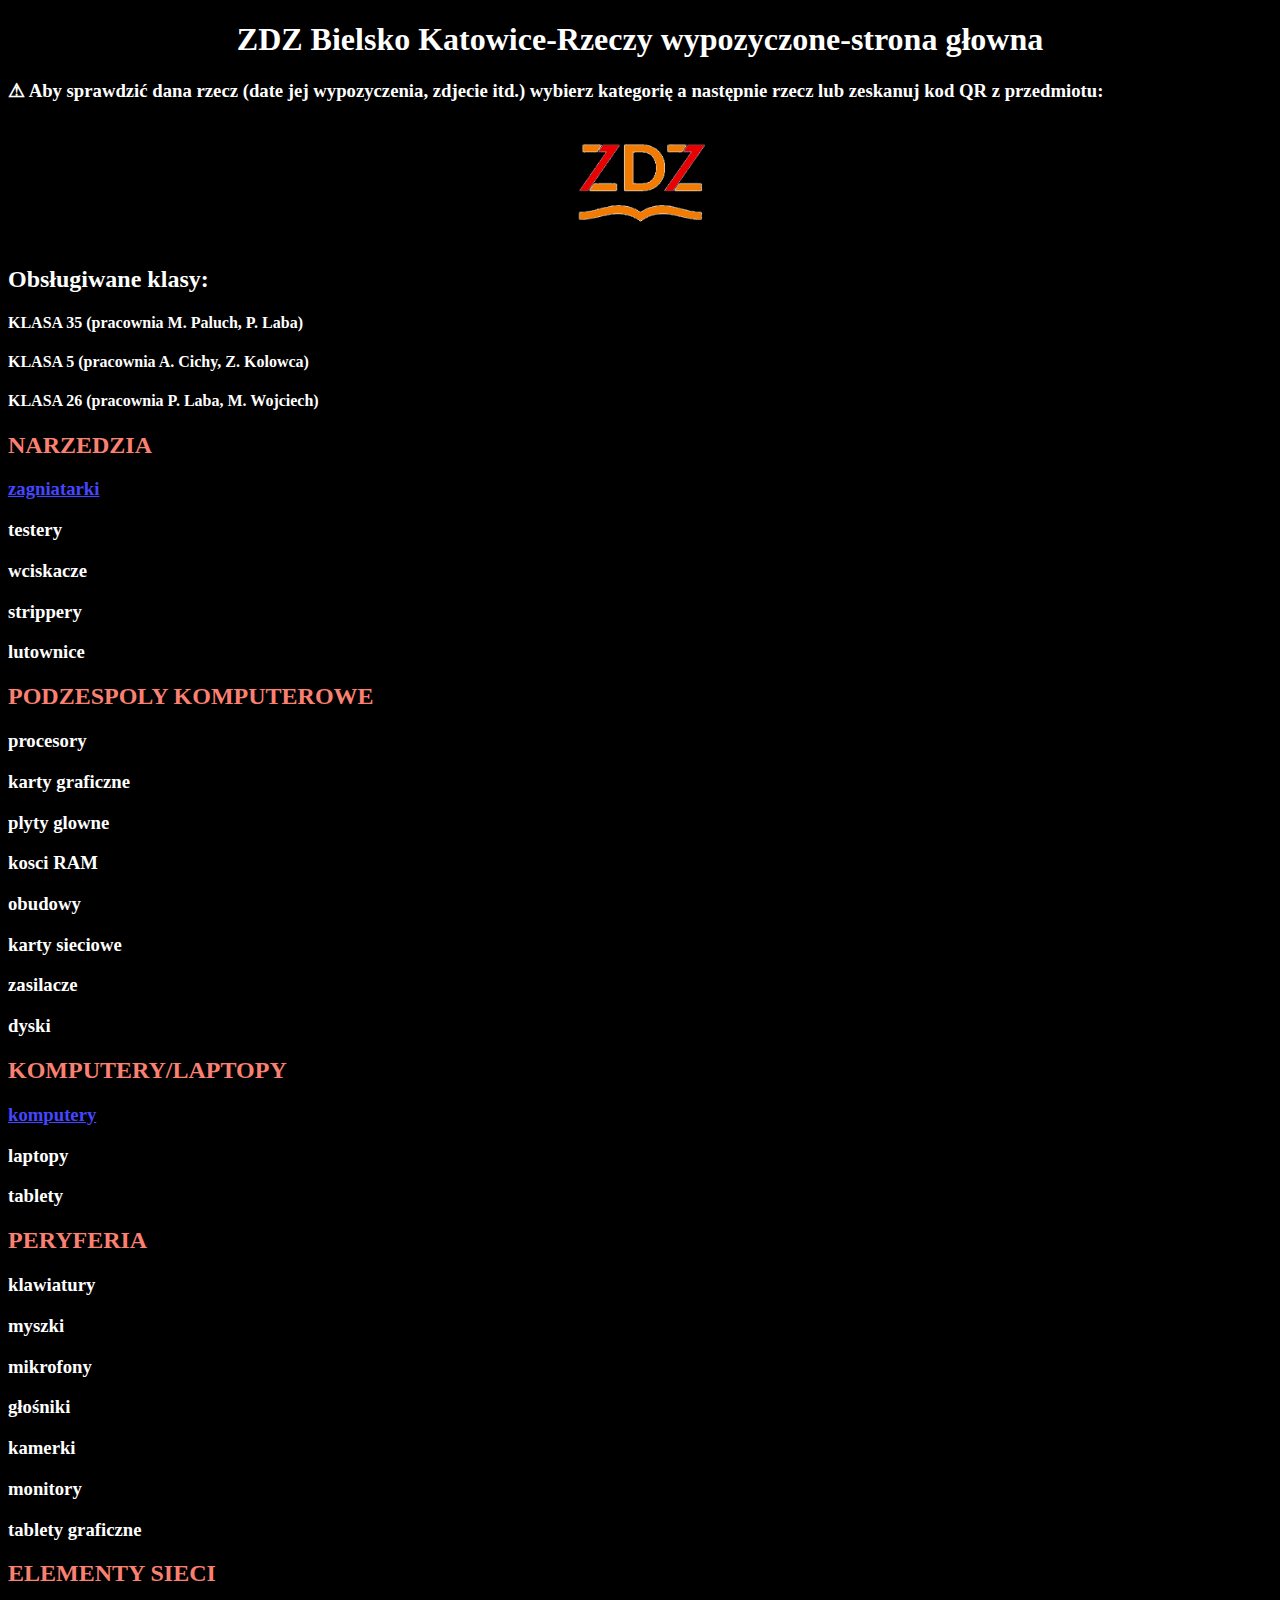
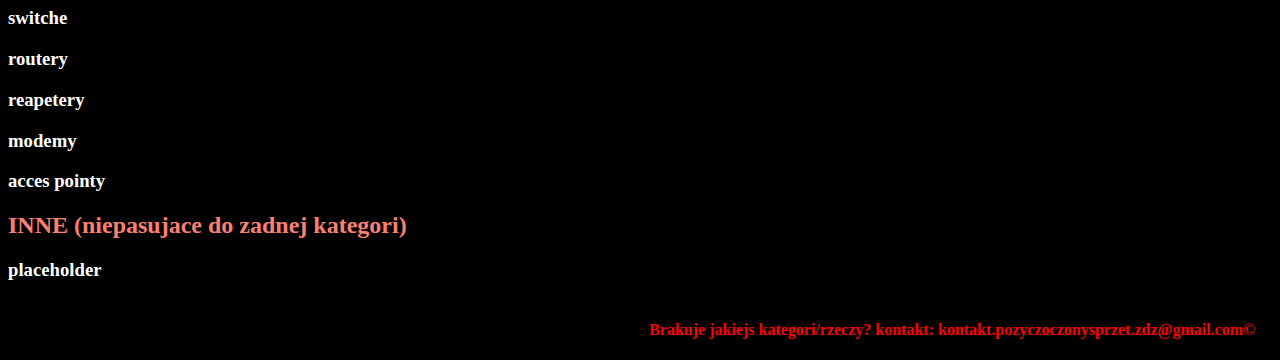
<file: index.html>
<!DOCTYPE html>
<!--Domyslny URL: https://www.bielsko.zdz.katowice.pl/pozyczone-rzeczy/-->
<html lang="en">
<head>
    <meta charset="UTF-8">
    <meta http-equiv="X-UA-Compatible" content="IE=edge">
    <meta name="viewport" content="width=device-width, initial-scale=1.0">
    <title>Pozyczone rzeczy-ZDZ</title>
    <link rel="stylesheet" href="styl - glowna strona.css" type="text/css" />
    <link rel="icon" href="ikona.png">
    
</head>
<header>
	<div class="container">
        <center><h1>ZDZ Bielsko Katowice-Rzeczy wypozyczone-strona głowna</h1></center>
    <h3>⚠ Aby sprawdzić dana rzecz (date jej wypozyczenia, zdjecie itd.) wybierz kategorię a następnie rzecz lub zeskanuj kod QR z przedmiotu:</h3>
    <br/>
		<center>
        <img src="icon.png" alt="ZDZ" width="132vh" height="85vh">
		</center>
    <br/>
	<h2>Obsługiwane klasy:</h2>
    <h4>KLASA 35 (pracownia M. Paluch, P. Laba)</h4>
	<h4>KLASA 5 (pracownia A. Cichy, Z. Kolowca)</h4>
	<h4>KLASA 26 (pracownia P. Laba, M. Wojciech)</h4>
		
    <div class="kategoria">
    <h2>NARZEDZIA</h2>
    </div>
    <a href="PODSTRONA-zagniatarki.html"><h3>zagniatarki</h3></a>
    <h3>testery</h3>
    <h3>wciskacze</h3>
    <h3>strippery</h3>
    <h3>lutownice</h3>
		
    <div class="kategoria">
        <h2>PODZESPOLY KOMPUTEROWE</h2>
    </div>
    <h3>procesory</h3>
    <h3>karty graficzne</h3>
    <h3>plyty glowne</h3>
    <h3>kosci RAM</h3>
    <h3>obudowy</h3>
    <h3>karty sieciowe</h3>
    <h3>zasilacze</h3>
    <h3>dyski</h3>
		
    <div class="kategoria">
        <h2>KOMPUTERY/LAPTOPY</h2>
    </div>
    <a href="PODSTRONA-komputery.html"><h3>komputery</h3></a>
    <h3>laptopy</h3>
    <h3>tablety</h3>
		
    <div class="kategoria">
        <h2>PERYFERIA</h2>
    </div>
    <h3>klawiatury</h3>
    <h3>myszki</h3>
    <h3>mikrofony</h3>
    <h3>głośniki</h3>
    <h3>kamerki</h3>
    <h3>monitory</h3>
    <h3>tablety graficzne</h3>
    <div class="kategoria">
		
        <h2>ELEMENTY SIECI</h2>
    </div>
    <h3>switche</h3>
    <h3>routery</h3>
    <h3>reapetery</h3>
    <h3>modemy</h3>
    <h3>acces pointy</h3>
    <div class="kategoria">
		
        <h2>INNE (niepasujace do zadnej kategori)</h2>
    </div>
    <h3>placeholder</h3>
		
    <div class="kontakt">
        <div style= "float: right"><h4>Brakuje jakiejs kategori/rzeczy? kontakt: kontakt.pozyczoczonysprzet.zdz@gmail.com©</h4></div>
    </div>
	</div>
    
</header>
    <body>
<style type="text/css">
		a:link {color: rgb(70, 70, 255);}
		a:visited {color: rgb(0, 0, 255);}
	</style>        
    </body>
</html>



<!--Strony działają prawidlowo tylko na 1920x1080 (DO NAPRAWY)-->

<!--WAZNE!!!! ID jest podzielone kropkami tylko dla wiekszej czytelnosci, w bazie danych nalezy wpisac bez kropek-->

<!--123456789 gdzie kategoria=123/rzecz=456/idrzeczy789-->

<!--NARZEDZIA(od 001.001.001 do 001.999.999)-->
<!--Zaciskarki maja id od 001.001.001 do 001.001.999-->
<!--Testry maja id od 001.002.001 do 001.002.999-->
<!--Wciskacze maja id od 001.003.001 do 001.003.999-->
<!--Strippery maja id od 001.004.001 do 001.004.999-->
<!--Lutownice maja id od 001.005.001 do 001.0005.999-->

<!--PODZESPOLY KOMPUTEROWE(od 002.001.0001 do 002.999.999)-->
<!--Procesory maja id od 002.001.001 do 002.001.999-->
<!--Karty graficzne maja id od 002.002.001 do 002.002.999-->
<!--Plyty glowne maja id od 002.003.001 do 002.003.999-->
<!--Kosci ram maja id od 002.004.001 do 002.004.999-->
<!--Obudowy maja id od 002.005.001 do 002.005.999-->
<!--karty sieciowe maja id od 002.006.001 do 002.006.999-->
<!--Zasilacze maja id od 002.007.001 do 002.007.999-->
<!--Dyski maja id od 002.008.001 do 002.008.999-->

<!--KOMPUTERY/LAPTOPY/TABLETY(od 003.001.001 do 003.999.999)-->
<!--Komputery maja id od 003.001.001 do 003.001.999-->
<!--Laptopy maja id od 003.002.001 do 003.002.999-->
<!--Tablety maja id od 003.003.001 do 003.003.999-->

<!--PERYFERIA(od 004.001.001 do 004.999.999)-->
<!--Klawiatury maja id od 004.001.001 do 004.001.999-->
<!--Myszki maja id od 004.002.001 do 004.002.999-->
<!--Mikrofony maja id od 004.003.001 do 004.003.999-->
<!--Glosniki maja id od 004.004.001 do 004.004.999-->
<!--Kamerki maja id od 004.005.001 do 004.005.999-->
<!--Monitory maja id od 004.006.001 do 004.006.999-->
<!--Tablety graficzne maja id od 004.007.001 do 004.007.999-->

<!--ELEMENTY SIECI(od 005.001.001 do 005.999.999)-->
<!--Switche maja id od 005.001.001 do 005.001.999-->
<!--Routery maja id od 005.002.001 do 005.002.999-->
<!--Reapetery maja id od 005.003.001 do 005.003.999-->
<!--Modemy maja id od 005.004.001 do 005.004.999-->
<!--Acces pointy maja id od 005.005.001 do 005.005.999-->

<!--INNE(od 999.001.001 do 999.999.999)-->

<!--Oprogramowanie stworzone przez Mateusz Bathelt Kl2aTiP-->
<!--Wersja 1.01.06.-->
</file>
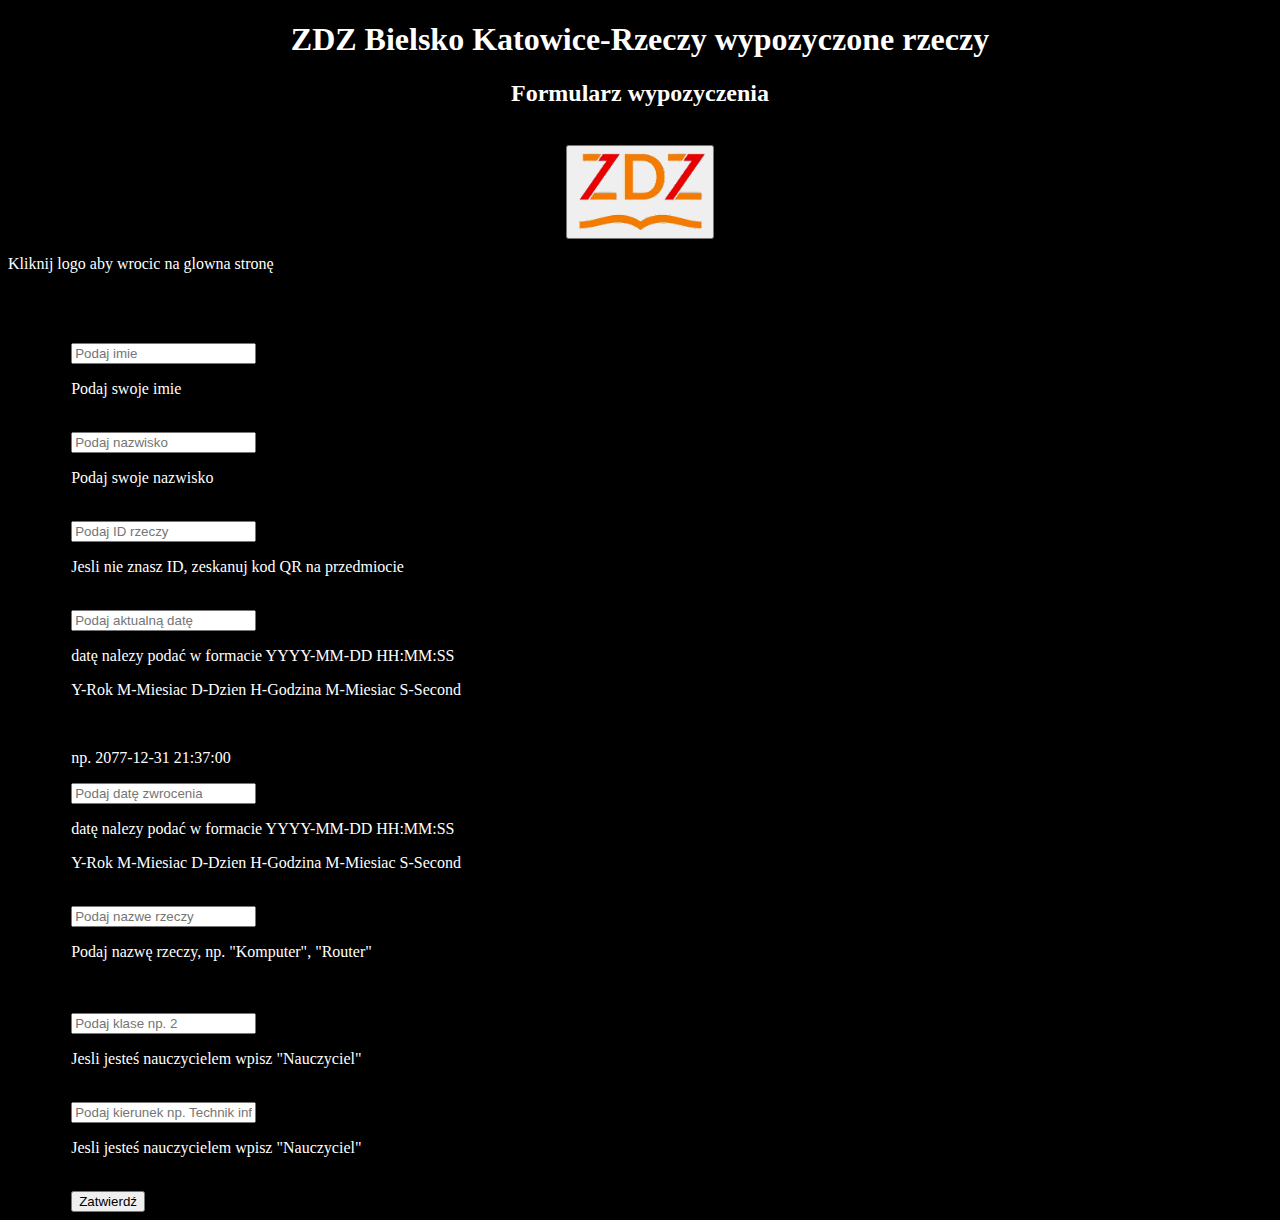
<file: Formularz-wypozyczenia.html>
<!--Domyslny URL: https://www.bielsko.zdz.katowice.pl/pozyczone-rzeczy/komputery-i-laptopy/komputery/-->
<!DOCTYPE html>
<html lang="en">
<head>
    <meta charset="UTF-8">
    <meta http-equiv="X-UA-Compatible" content="IE=edge">
    <meta name="viewport" content="width=device-width, initial-scale=1.0">
    <title>Komputery</title>
    <link rel="stylesheet" href="styl podstrona —rzecz.css" type="text/css" />
    <link rel="icon" href="ikona.png">
</head>
<header>
    <center>
		<h1>ZDZ Bielsko Katowice-Rzeczy wypozyczone rzeczy</h1>
		<h2>Formularz wypozyczenia</h2>
		<br>
        <button href="index.html"><img src="icon.png" alt="ZDZ" width="132vh" height="85vh"></button>
	</center>
	<p>Kliknij logo aby wrocic na glowna stronę</p>
	<br><br><br>
	<div class="Form">
	<form action="rekord.php" method="POST">
		<input type="text" name="imie" placeholder="Podaj imie" required />
		<p>Podaj swoje imie</p><br>
		<input type="text" name="nazwisko" placeholder="Podaj nazwisko" required />
		<p>Podaj swoje nazwisko</p><br>
		<input type="text" name="id" placeholder="Podaj ID rzeczy"/>
		<p>Jesli nie znasz ID, zeskanuj kod QR na przedmiocie</p><br>
		<input type="text" name="data_wypozyczenia" placeholder="Podaj aktualną datę" required />
		<p>datę nalezy podać w formacie YYYY-MM-DD HH:MM:SS</p>
		<p>Y-Rok M-Miesiac D-Dzien H-Godzina M-Miesiac S-Second</p><br>
		<p>np. 2077-12-31 21:37:00</p>
		<input type="text" name="data_oddania" placeholder="Podaj datę zwrocenia" required />
		<p>datę nalezy podać w formacie YYYY-MM-DD HH:MM:SS</p>
		<p>Y-Rok M-Miesiac D-Dzien H-Godzina M-Miesiac S-Second</p><br>
		<input type="text" name="nazwa_rzeczy" placeholder="Podaj nazwe rzeczy" required />
		<p>Podaj nazwę rzeczy, np. "Komputer", "Router"</p><br>
		<br>
		<input type="text" name="klasa" placeholder="Podaj klase np. 2" />
		<p>Jesli jesteś nauczycielem wpisz "Nauczyciel"</p><br>
		<input type="text" name="kierunek" placeholder="Podaj kierunek np. Technik informatyk" />
		<p>Jesli jesteś nauczycielem wpisz "Nauczyciel"</p><br>
		<button type="submit">Zatwierdź</button>
	</form>
	</div>
</header>
<body>
</body>
</html>



<!--
$FirstName = $_POST['imie']
$SecondName = $_POST['nazwisko']
$ID = $_POST['ID']
$Date = $_POST['Data_wypozyczenia']
$SecondDate = $_POST['Data_oddania']
$ItemName = $_POST['Nazwa rzeczy']
$ClassNumber = $_POST['klasa']
$FieldOfStudy = $_POST['kieurnek']
-->
</file>
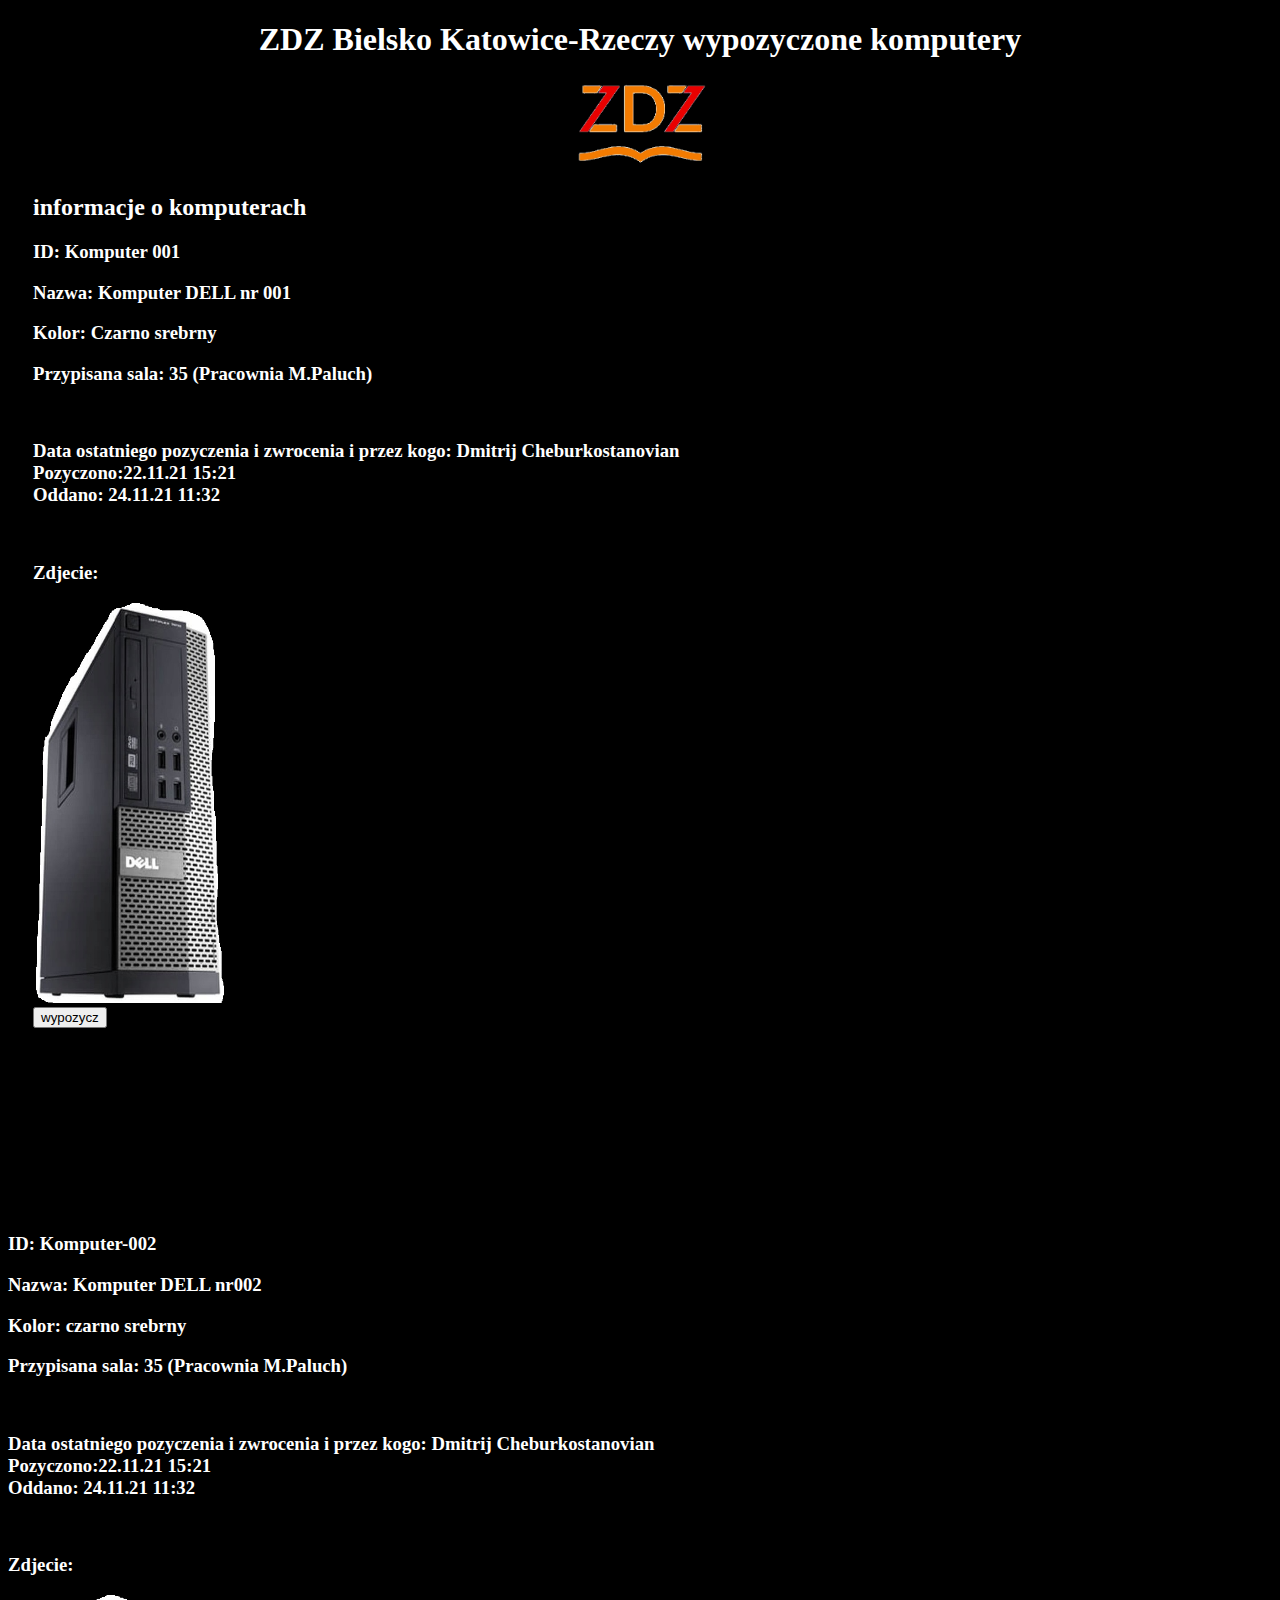
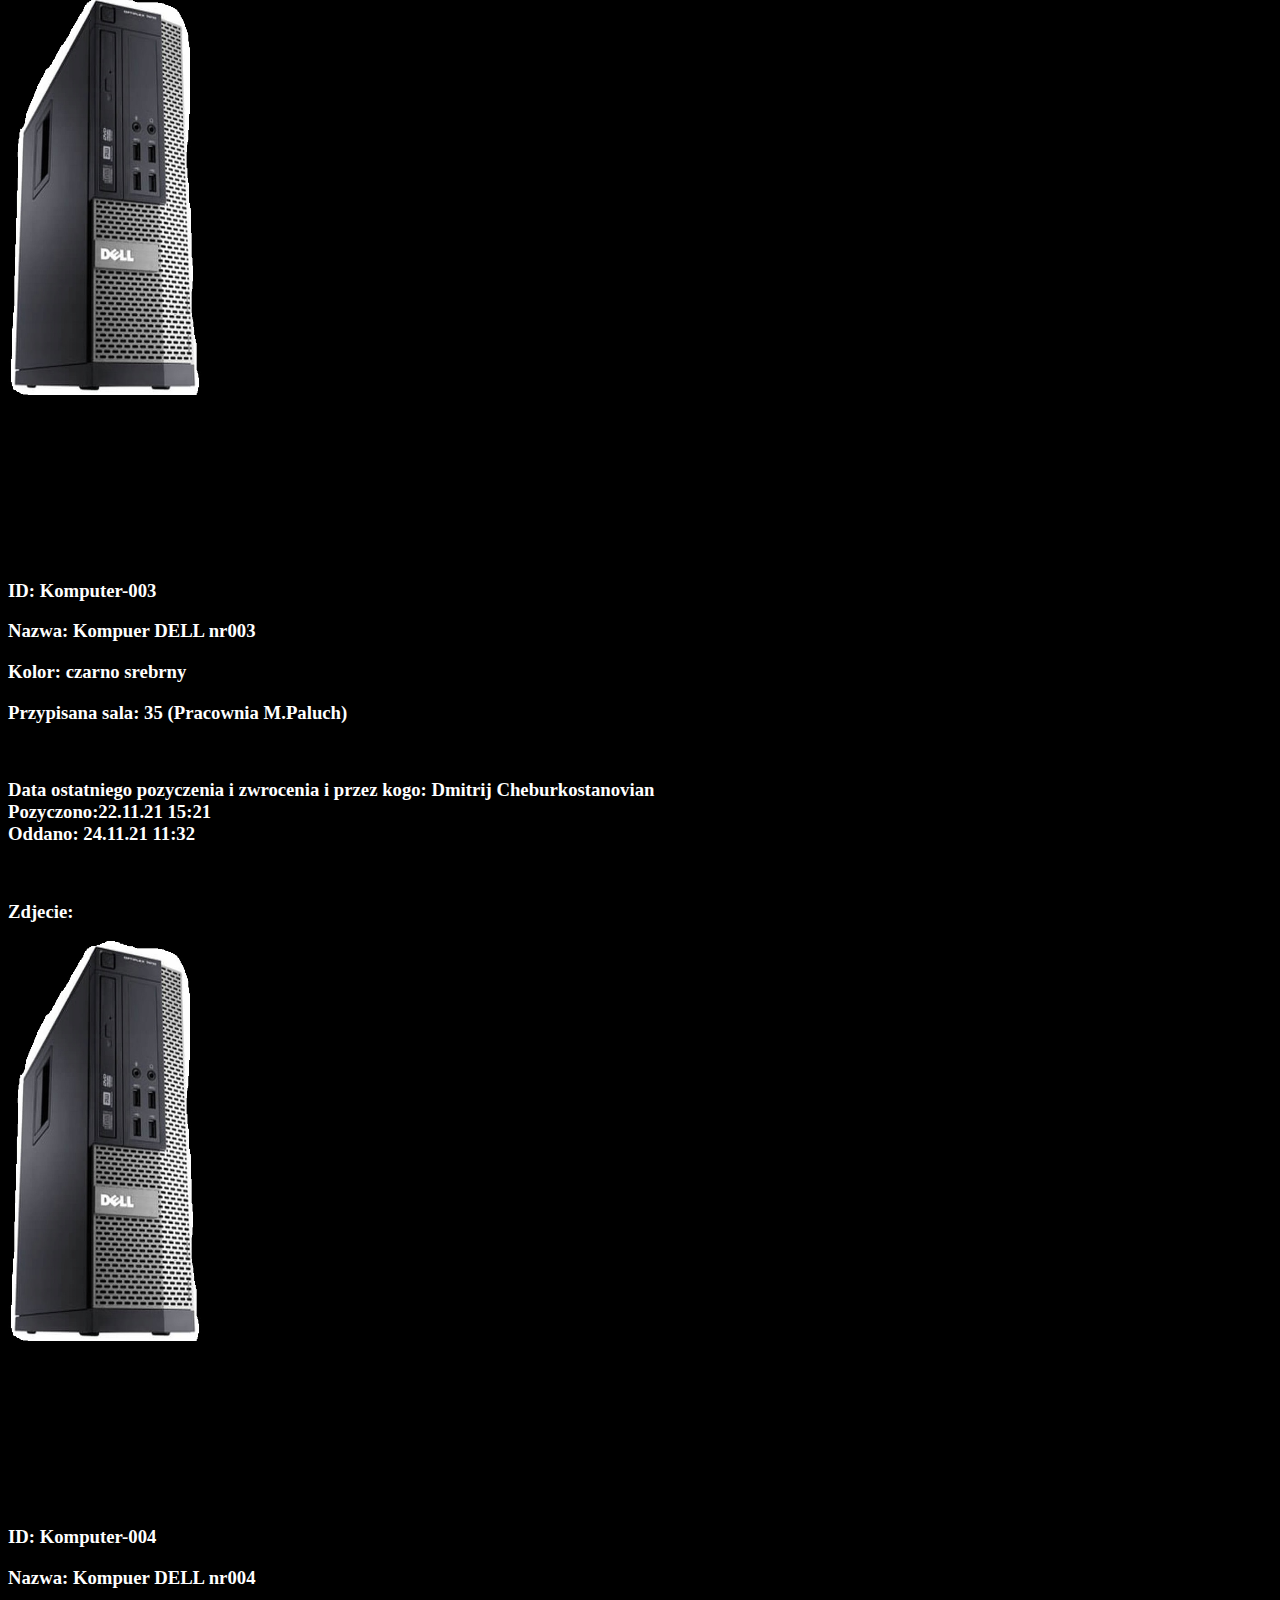
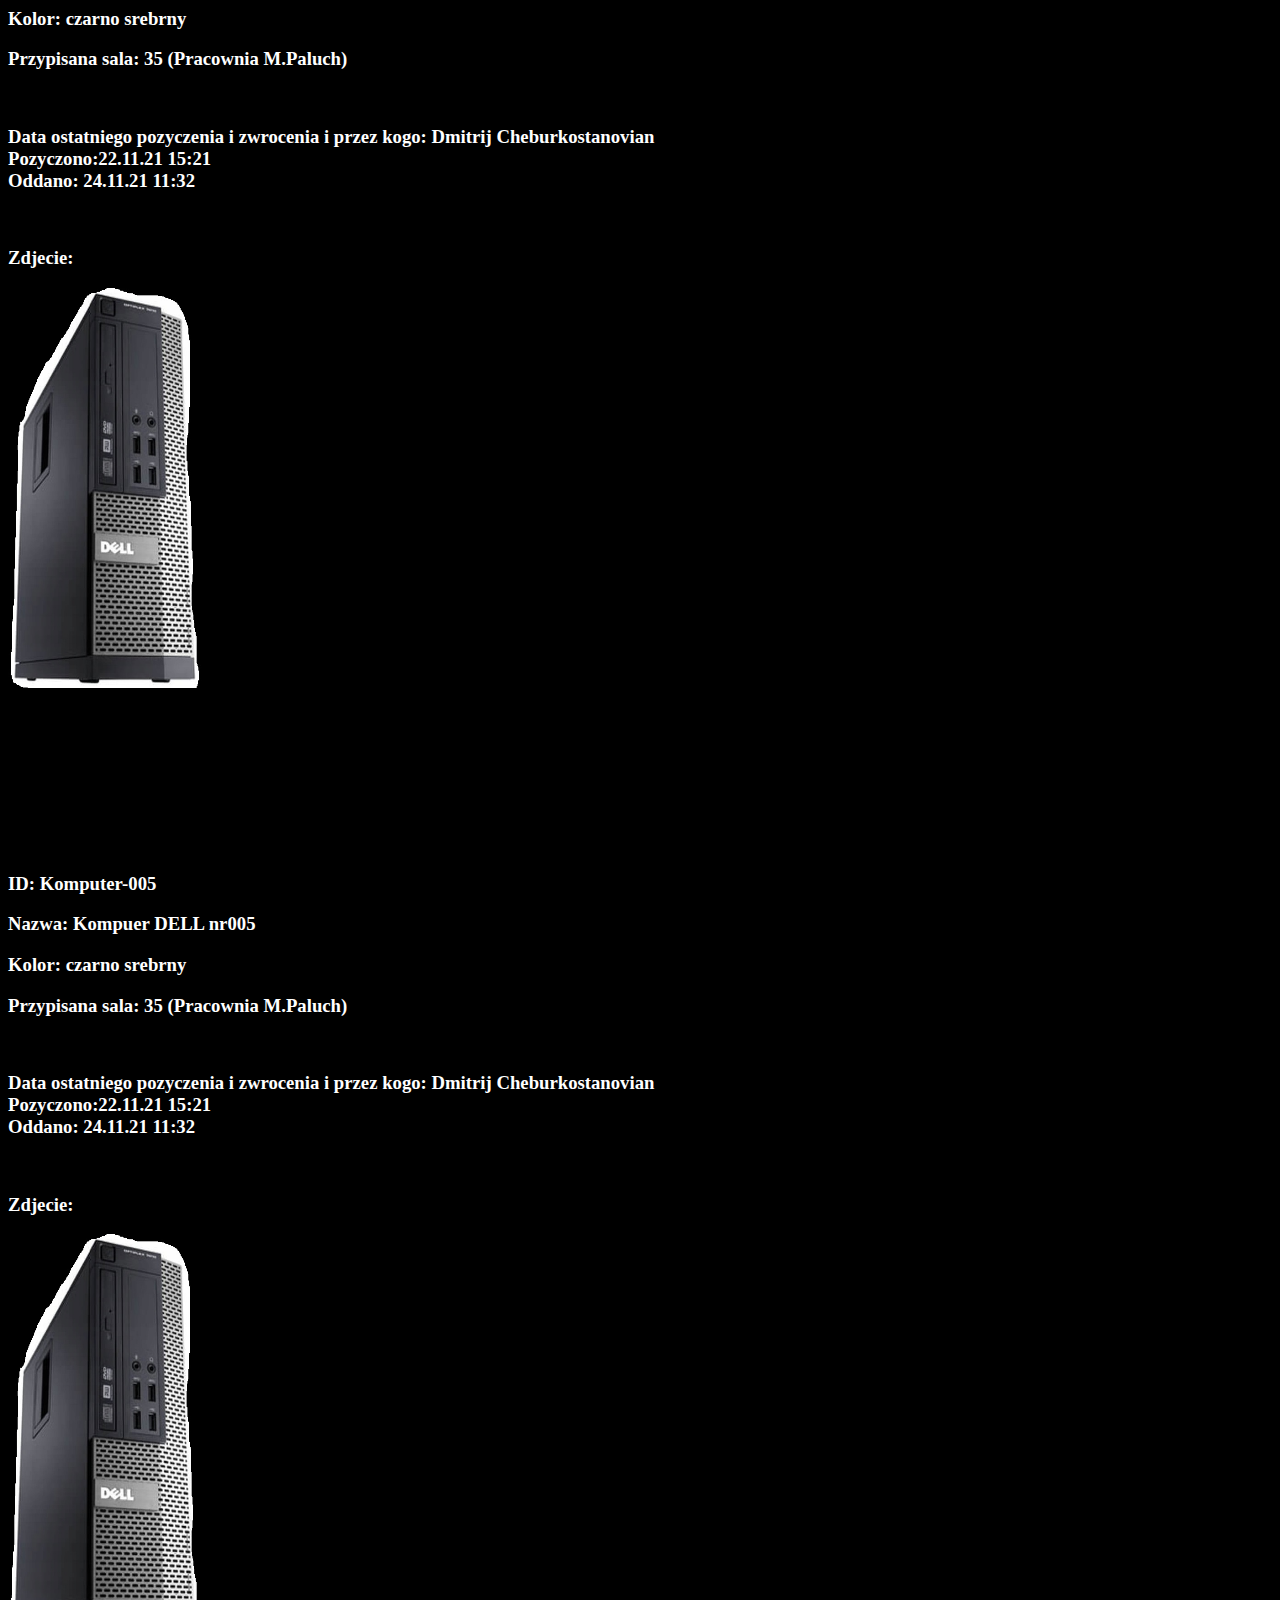
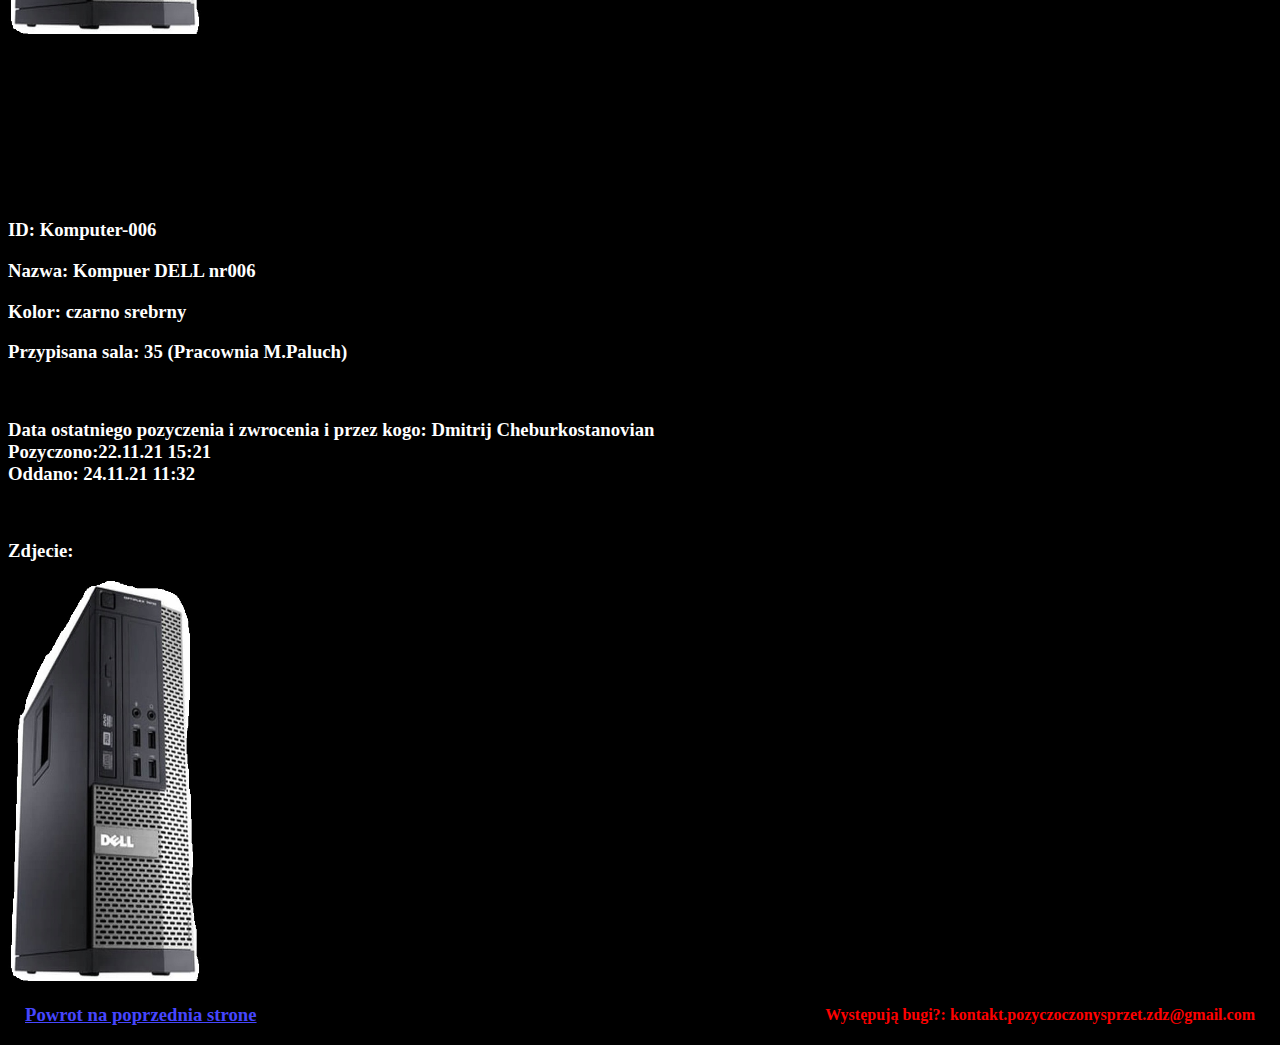
<file: PODSTRONA-komputery.html>
<!--Domyslny URL: https://www.bielsko.zdz.katowice.pl/pozyczone-rzeczy/komputery-i-laptopy/komputery/-->
<!DOCTYPE html>
<html lang="en">
<head>
    <meta charset="UTF-8">
    <meta http-equiv="X-UA-Compatible" content="IE=edge">
    <meta name="viewport" content="width=device-width, initial-scale=1.0">
    <title>Komputery</title>
    <link rel="stylesheet" href="styl podstrona —rzecz.css" type="text/css" />
    <link rel="icon" href="ikona.png">
</head>
<header>
    <center><h1>ZDZ Bielsko Katowice-Rzeczy wypozyczone komputery</h1></center>
</header>
<body>

    </div>

    <center>
        <img src="icon.png" alt="ZDZ" width="132vh" height="85vh">
	</center>
    <div class="info">
        <div style=><h2>informacje o komputerach</h2></div>
        <!--Komputer 001-->
        <div style=><h3>ID: Komputer 001</h3></div>
        <div style=><h3>Nazwa: Komputer DELL nr 001</h3></div>
        <div style=><h3>Kolor: Czarno srebrny</h3></div>
        <div style=><h3>Przypisana sala: 35 (Pracownia M.Paluch)</h3></div>
        <br/>
        <div style=><h3>Data ostatniego pozyczenia i zwrocenia i przez kogo: Dmitrij Cheburkostanovian <br/> Pozyczono:22.11.21 15:21 <br/> Oddano: 24.11.21 11:32</h3></div>
        <br/>
        <div style=><h3>Zdjecie:</h3><img src="obudowa.png" alt="obudowa" width="200vh" height="400vh"></div>
		<button class="Wypozyczenie" href="Formularz-wypozyczenia.html">wypozycz</button>
    </div>
    <br>
    <br>
    <br>
    <br>
    <br>
    <br>
    <br>
    <br>
    <br>
        <!--Komputer 002-->
        <div style=><h3>ID: Komputer-002</h3></div>
        <div style=><h3>Nazwa: Komputer DELL nr002</h3></div>
        <div style=><h3>Kolor: czarno srebrny</h3></div>
        <div style=><h3>Przypisana sala: 35 (Pracownia M.Paluch)</h3></div>
        <br/>
        <div style=><h3>Data ostatniego pozyczenia i zwrocenia i przez kogo: Dmitrij Cheburkostanovian <br/> Pozyczono:22.11.21 15:21 <br/> Oddano: 24.11.21 11:32</h3></div>
        <br/>
        <div style=><h3>Zdjecie:</h3><img src="obudowa.png" alt="obudowa" width="200vh" height="400vh"></div>
	
    </div>
    <br>
    <br>
    <br>
    <br>
    <br>
    <br>
    <br>
    <br>
    <br>
        <!--Komputer 003-->
        <div style=><h3>ID: Komputer-003</h3></div>
        <div style=><h3>Nazwa: Kompuer DELL nr003</h3></div>
        <div style=><h3>Kolor: czarno srebrny</h3></div>
        <div style=><h3>Przypisana sala: 35 (Pracownia M.Paluch)</h3></div>
        <br/>
        <div style=><h3>Data ostatniego pozyczenia i zwrocenia i przez kogo: Dmitrij Cheburkostanovian <br/> Pozyczono:22.11.21 15:21 <br/> Oddano: 24.11.21 11:32</h3></div>
        <br/>
        <div style=><h3>Zdjecie:</h3><img src="obudowa.png" alt="obudowa" width="200vh" height="400vh"></div>
    </div>
    <br>
    <br>
    <br>
    <br>
    <br>
    <br>
    <br>
    <br>
    <br>
        <!--Komputer 004-->
        <div style=><h3>ID: Komputer-004</h3></div>
        <div style=><h3>Nazwa: Kompuer DELL nr004</h3></div>
        <div style=><h3>Kolor: czarno srebrny</h3></div>
        <div style=><h3>Przypisana sala: 35 (Pracownia M.Paluch)</h3></div>
        <br/>
        <div style=><h3>Data ostatniego pozyczenia i zwrocenia i przez kogo: Dmitrij Cheburkostanovian <br/> Pozyczono:22.11.21 15:21 <br/> Oddano: 24.11.21 11:32</h3></div>
        <br/>
        <div style=><h3>Zdjecie:</h3><img src="obudowa.png" alt="obudowa" width="200vh" height="400vh"></div>
    </div>
    <br>
    <br>
    <br>
    <br>
    <br>
    <br>
    <br>
    <br>
    <br>
        <!--Komputer 005-->
        <div style=><h3>ID: Komputer-005</h3></div>
        <div style=><h3>Nazwa: Kompuer DELL nr005</h3></div>
        <div style=><h3>Kolor: czarno srebrny</h3></div>
        <div style=><h3>Przypisana sala: 35 (Pracownia M.Paluch)</h3></div>
        <br/>
        <div style=><h3>Data ostatniego pozyczenia i zwrocenia i przez kogo: Dmitrij Cheburkostanovian <br/> Pozyczono:22.11.21 15:21 <br/> Oddano: 24.11.21 11:32</h3></div>
        <br/>
        <div style=><h3>Zdjecie:</h3><img src="obudowa.png" alt="obudowa" width="200vh" height="400vh"></div>
    </div>
    <br>
    <br>
    <br>
    <br>
    <br>
    <br>
    <br>
    <br>
    <br>
        <!--Komputer 006-->
        <div style=><h3>ID: Komputer-006</h3></div>
        <div style=><h3>Nazwa: Kompuer DELL nr006</h3></div>
        <div style=><h3>Kolor: czarno srebrny</h3></div>
        <div style=><h3>Przypisana sala: 35 (Pracownia M.Paluch)</h3></div>
        <br/>
        <div style=><h3>Data ostatniego pozyczenia i zwrocenia i przez kogo: Dmitrij Cheburkostanovian <br/> Pozyczono:22.11.21 15:21 <br/> Oddano: 24.11.21 11:32</h3></div>
        <br/>
        <div style=><h3>Zdjecie:</h3><img src="obudowa.png" alt="obudowa" width="200vh" height="400vh"></div>
    </div>
    <div class="kontakt">
        <div style=><h4>Występują bugi?: kontakt.pozyczoczonysprzet.zdz@gmail.com</h4></div>
    </div>
    <div class="wracanie">
        <div style=><a href="GLOWNA STRONA.html"><h3>Powrot na poprzednia strone</h3></a></div>
    </div>
</body>
</html>

<style type="text/css">
    a:link {color: rgb(70, 70, 255);}
    a:visited {color: rgb(0, 0, 255);}
</style>

<!-- 
    <a href="N:\Kolko informatyczne/index.html">Strona Główna</a>
    <a href="#">kategioria-zagniatarki</a>
-->

<!--Oprogramowanie stworzone przez Mateusz Bathelt Kl2aTiP-->
<!--Wersja 1.01.06.-->
</file>
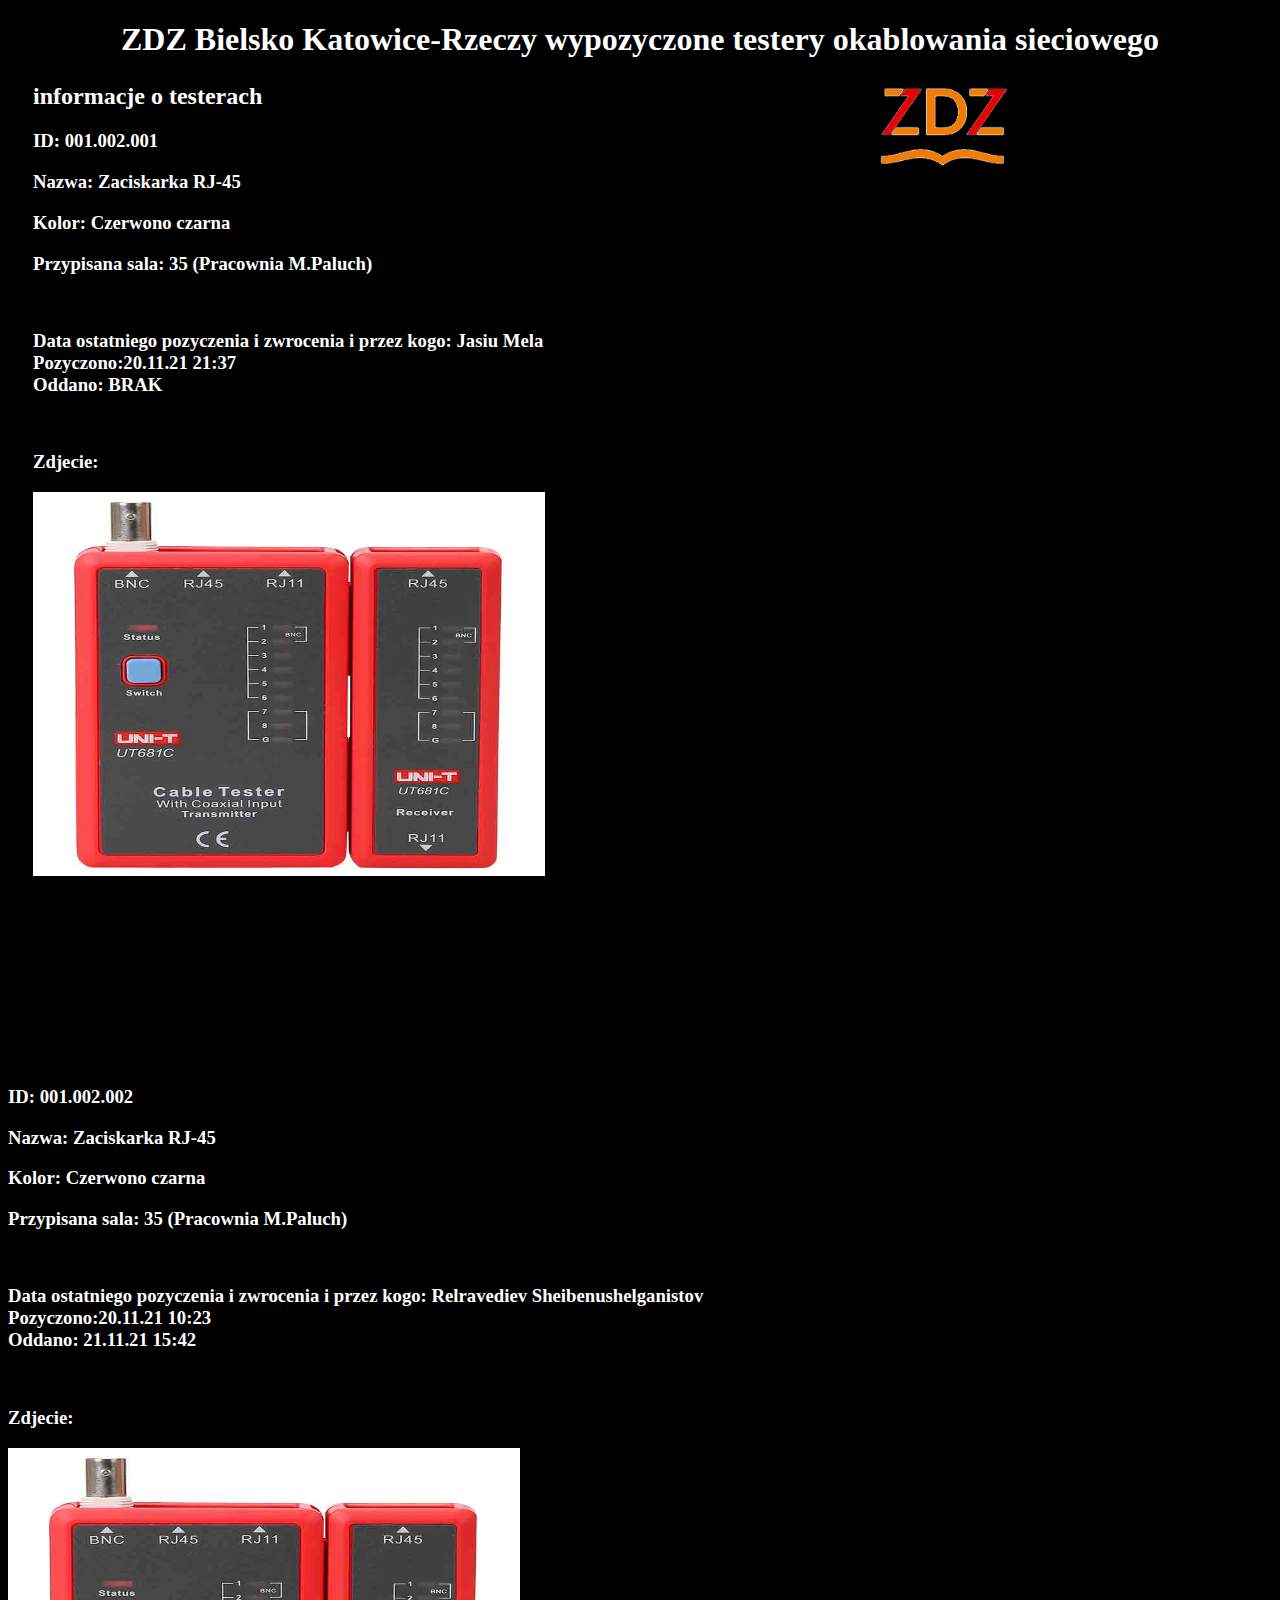
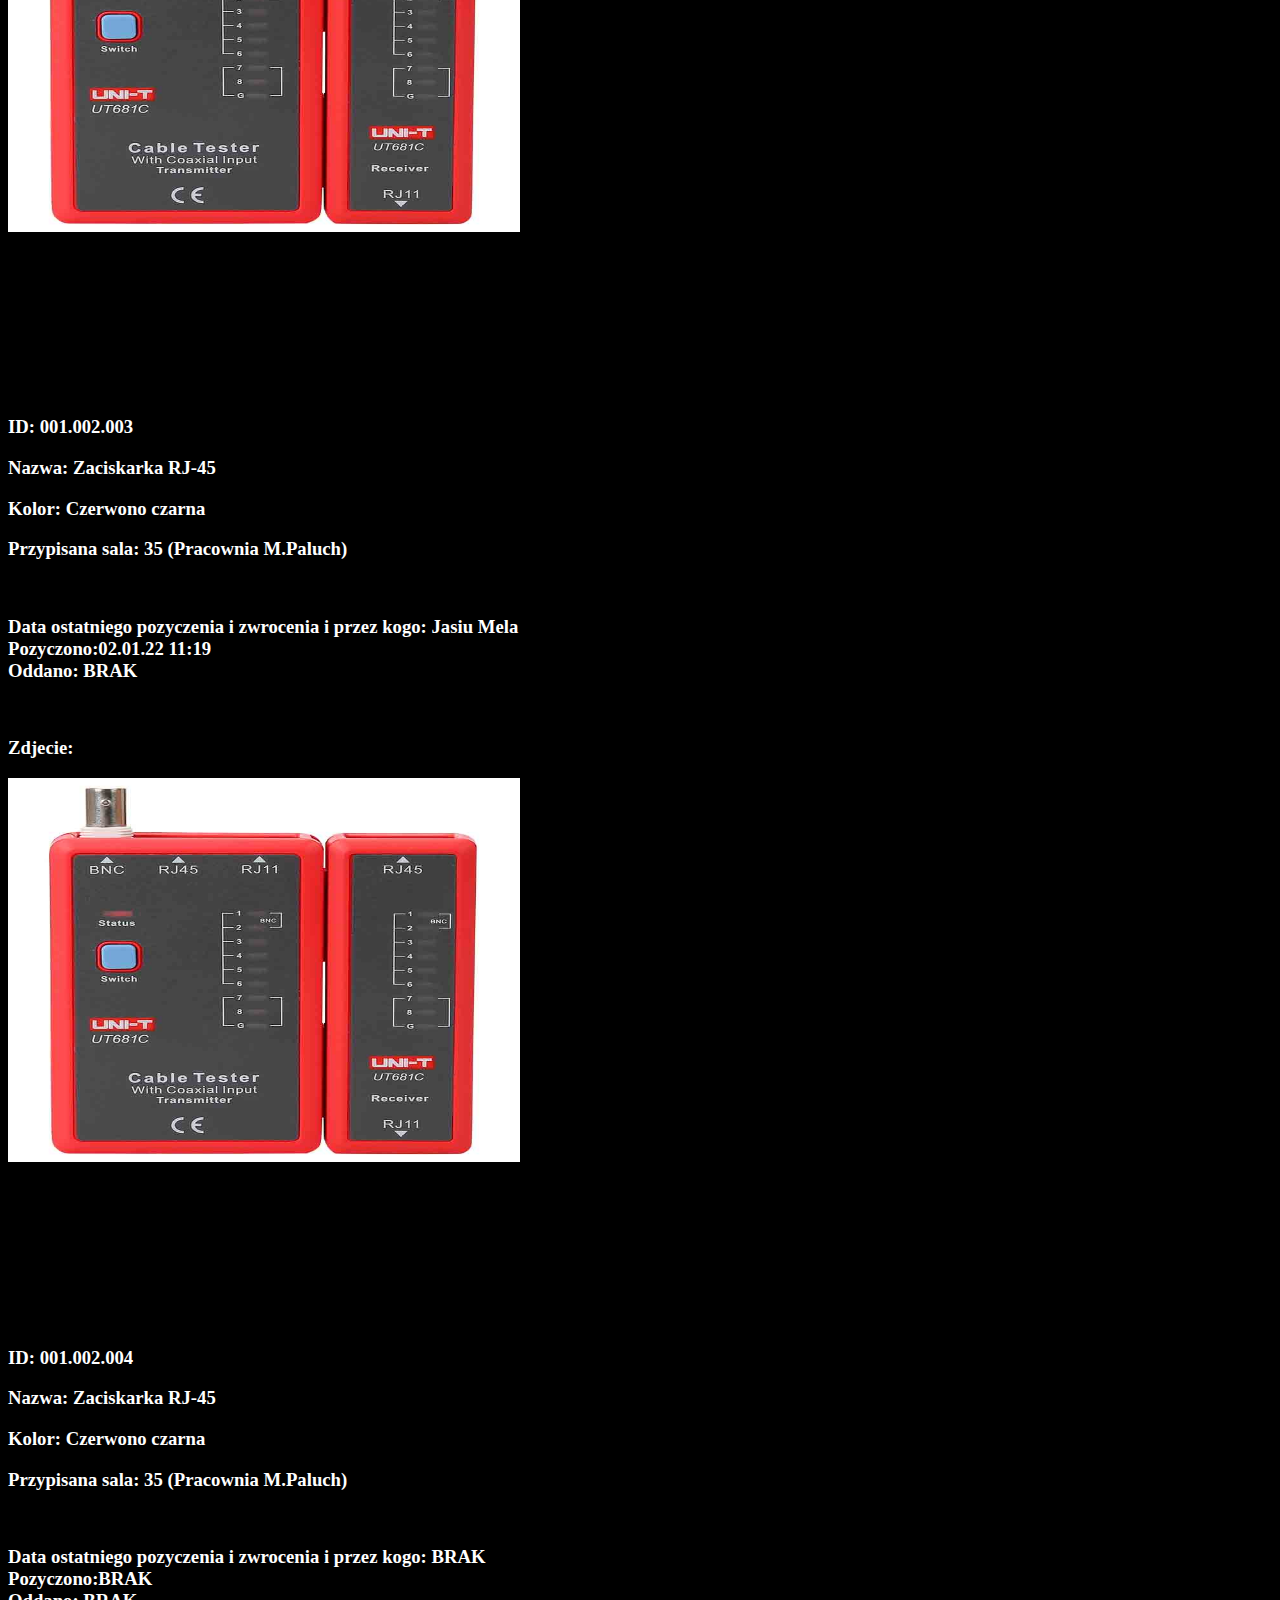
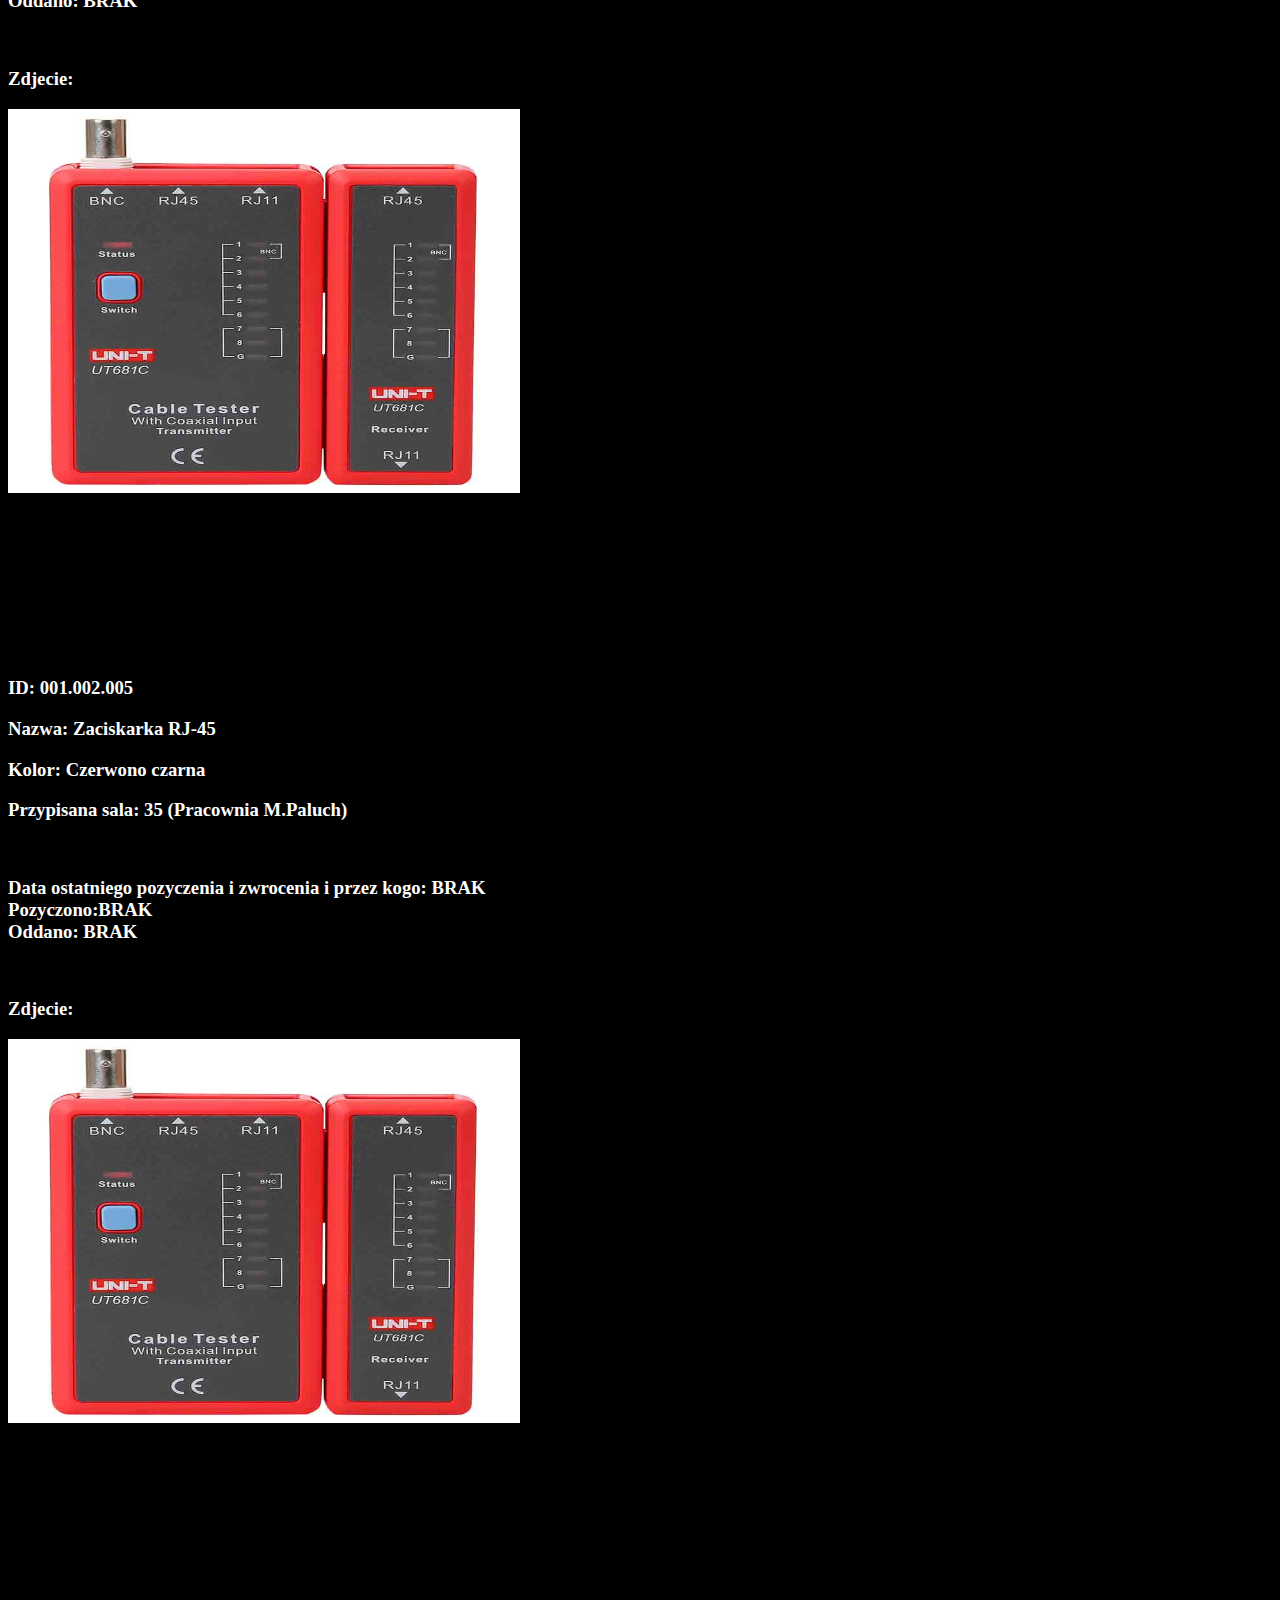
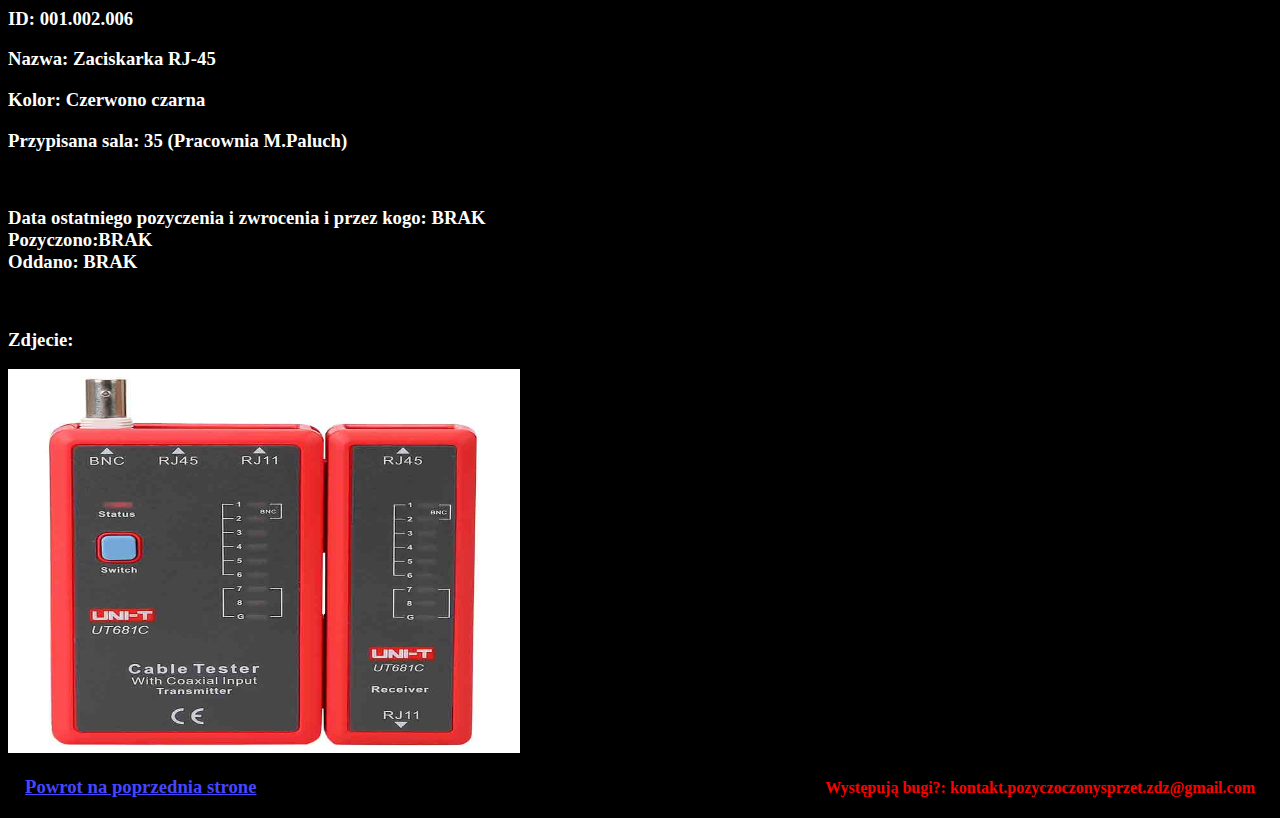
<file: PODSTRONA-testery.html>
<!--Domyslny URL: https://www.bielsko.zdz.katowice.pl/pozyczone-rzeczy/narzedzia/zagniatarki/-->
<!DOCTYPE html>
<html lang="en">
<head>
    <meta charset="UTF-8">
    <meta http-equiv="X-UA-Compatible" content="IE=edge">
    <meta name="viewport" content="width=device-width, initial-scale=1.0">
    <title>Testery</title>
    <link rel="stylesheet" href="styl podstrona —rzecz.css" type="text/css" />
    <link rel="icon" href="ikona.png">
</head>
<header>
    <center><h1>ZDZ Bielsko Katowice-Rzeczy wypozyczone testery okablowania sieciowego</h1></center>
</header>
<body>

    </div>
    
    <div class="logo">
        <div style="float: right" id="logo"><img src="icon.png" alt="ZDZ" width="132vh" height="85vh"></div>
    </div>
    <div class="info">
        <div style=><h2>informacje o testerach</h2></div>
        <!--Zagniatarka 001-->
        <div style=><h3>ID: 001.002.001</h3></div>
        <div style=><h3>Nazwa: Zaciskarka RJ-45</h3></div>
        <div style=><h3>Kolor: Czerwono czarna</h3></div>
        <div style=><h3>Przypisana sala: 35 (Pracownia M.Paluch)</h3></div>
        <br/>
        <div style=><h3>Data ostatniego pozyczenia i zwrocenia i przez kogo: Jasiu Mela <br/> Pozyczono:20.11.21 21:37 <br/> Oddano: BRAK</h3></div>
        <br/>
        <div style=><h3>Zdjecie:</h3><img src="tester-okablowania-sieciowego.jpg" alt="tester-okablowania-sieciowego" width="512" height="384"></div>
    </div>
    <br>
    <br>
    <br>
    <br>
    <br>
    <br>
    <br>
    <br>
    <br>
        <!--Zagniatarka 002-->
        <div style=><h3>ID: 001.002.002</h3></div>
        <div style=><h3>Nazwa: Zaciskarka RJ-45</h3></div>
        <div style=><h3>Kolor: Czerwono czarna</h3></div>
        <div style=><h3>Przypisana sala: 35 (Pracownia M.Paluch)</h3></div>
        <br/>
        <div style=><h3>Data ostatniego pozyczenia i zwrocenia i przez kogo: Relravediev Sheibenushelganistov <br/> Pozyczono:20.11.21 10:23 <br/> Oddano: 21.11.21 15:42</h3></div>
        <br/>
        <div style=><h3>Zdjecie:</h3><img src="tester-okablowania-sieciowego.jpg" alt="tester-okablowania-sieciowego" width="512" height="384"></div>
    </div>
    <br>
    <br>
    <br>
    <br>
    <br>
    <br>
    <br>
    <br>
    <br>
        <!--Zagniatarka 003-->
        <div style=><h3>ID: 001.002.003</h3></div>
        <div style=><h3>Nazwa: Zaciskarka RJ-45</h3></div>
        <div style=><h3>Kolor: Czerwono czarna</h3></div>
        <div style=><h3>Przypisana sala: 35 (Pracownia M.Paluch)</h3></div>
        <br/>
        <div style=><h3>Data ostatniego pozyczenia i zwrocenia i przez kogo: Jasiu Mela <br/> Pozyczono:02.01.22 11:19 <br/> Oddano: BRAK</h3></div>
        <br/>
        <div style=><h3>Zdjecie:</h3><img src="tester-okablowania-sieciowego.jpg" alt="tester-okablowania-sieciowego" width="512" height="384"></div>
    </div>
    <br>
    <br>
    <br>
    <br>
    <br>
    <br>
    <br>
    <br>
    <br>
        <!--Zagniatarka 004-->
        <div style=><h3>ID: 001.002.004</h3></div>
        <div style=><h3>Nazwa: Zaciskarka RJ-45</h3></div>
        <div style=><h3>Kolor: Czerwono czarna</h3></div>
        <div style=><h3>Przypisana sala: 35 (Pracownia M.Paluch)</h3></div>
        <br/>
        <div style=><h3>Data ostatniego pozyczenia i zwrocenia i przez kogo: BRAK <br/> Pozyczono:BRAK <br/> Oddano: BRAK</h3></div>
        <br/>
        <div style=><h3>Zdjecie:</h3><img src="tester-okablowania-sieciowego.jpg" alt="tester-okablowania-sieciowego" width="512" height="384"></div>
    </div>
    <br>
    <br>
    <br>
    <br>
    <br>
    <br>
    <br>
    <br>
    <br>
        <!--Zagniatarka 005-->
        <div style=><h3>ID: 001.002.005</h3></div>
        <div style=><h3>Nazwa: Zaciskarka RJ-45</h3></div>
        <div style=><h3>Kolor: Czerwono czarna</h3></div>
        <div style=><h3>Przypisana sala: 35 (Pracownia M.Paluch)</h3></div>
        <br/>
        <div style=><h3>Data ostatniego pozyczenia i zwrocenia i przez kogo: BRAK <br/> Pozyczono:BRAK <br/> Oddano: BRAK</h3></div>
        <br/>
        <div style=><h3>Zdjecie:</h3><img src="tester-okablowania-sieciowego.jpg" alt="tester-okablowania-sieciowego" width="512" height="384"></div>
    </div>
    <br>
    <br>
    <br>
    <br>
    <br>
    <br>
    <br>
    <br>
    <br>
        <!--Zagniatarka 006-->
        <div style=><h3>ID: 001.002.006</h3></div>
        <div style=><h3>Nazwa: Zaciskarka RJ-45</h3></div>
        <div style=><h3>Kolor: Czerwono czarna</h3></div>
        <div style=><h3>Przypisana sala: 35 (Pracownia M.Paluch)</h3></div>
        <br/>
        <div style=><h3>Data ostatniego pozyczenia i zwrocenia i przez kogo: BRAK <br/> Pozyczono:BRAK <br/> Oddano: BRAK</h3></div>
        <br/>
        <div style=><h3>Zdjecie:</h3><img src="tester-okablowania-sieciowego.jpg" alt="tester-okablowania-sieciowego" width="512" height="384"></div>
    </div>


    <div class="kontakt">
        <div style=><h4>Występują bugi?: kontakt.pozyczoczonysprzet.zdz@gmail.com</h4></div>
    </div>
    <div class="wracanie">
        <div style=><a href="GLOWNA STRONA.html"><h3>Powrot na poprzednia strone</h3></a></div>
    </div>
</body>
</html>

<style type="text/css">
    a:link {color: rgb(70, 70, 255);}
    a:visited {color: rgb(0, 0, 255);}
</style>

<!-- 
    <a href="N:\Kolko informatyczne/index.html">Strona Główna</a>
    <a href="#">kategioria-zagniatarki</a>
-->

<!--Oprogramowanie stworzone przez Mateusz Bathelt Kl2aTiP-->
<!--Wersja 1.01.19.-->
</file>
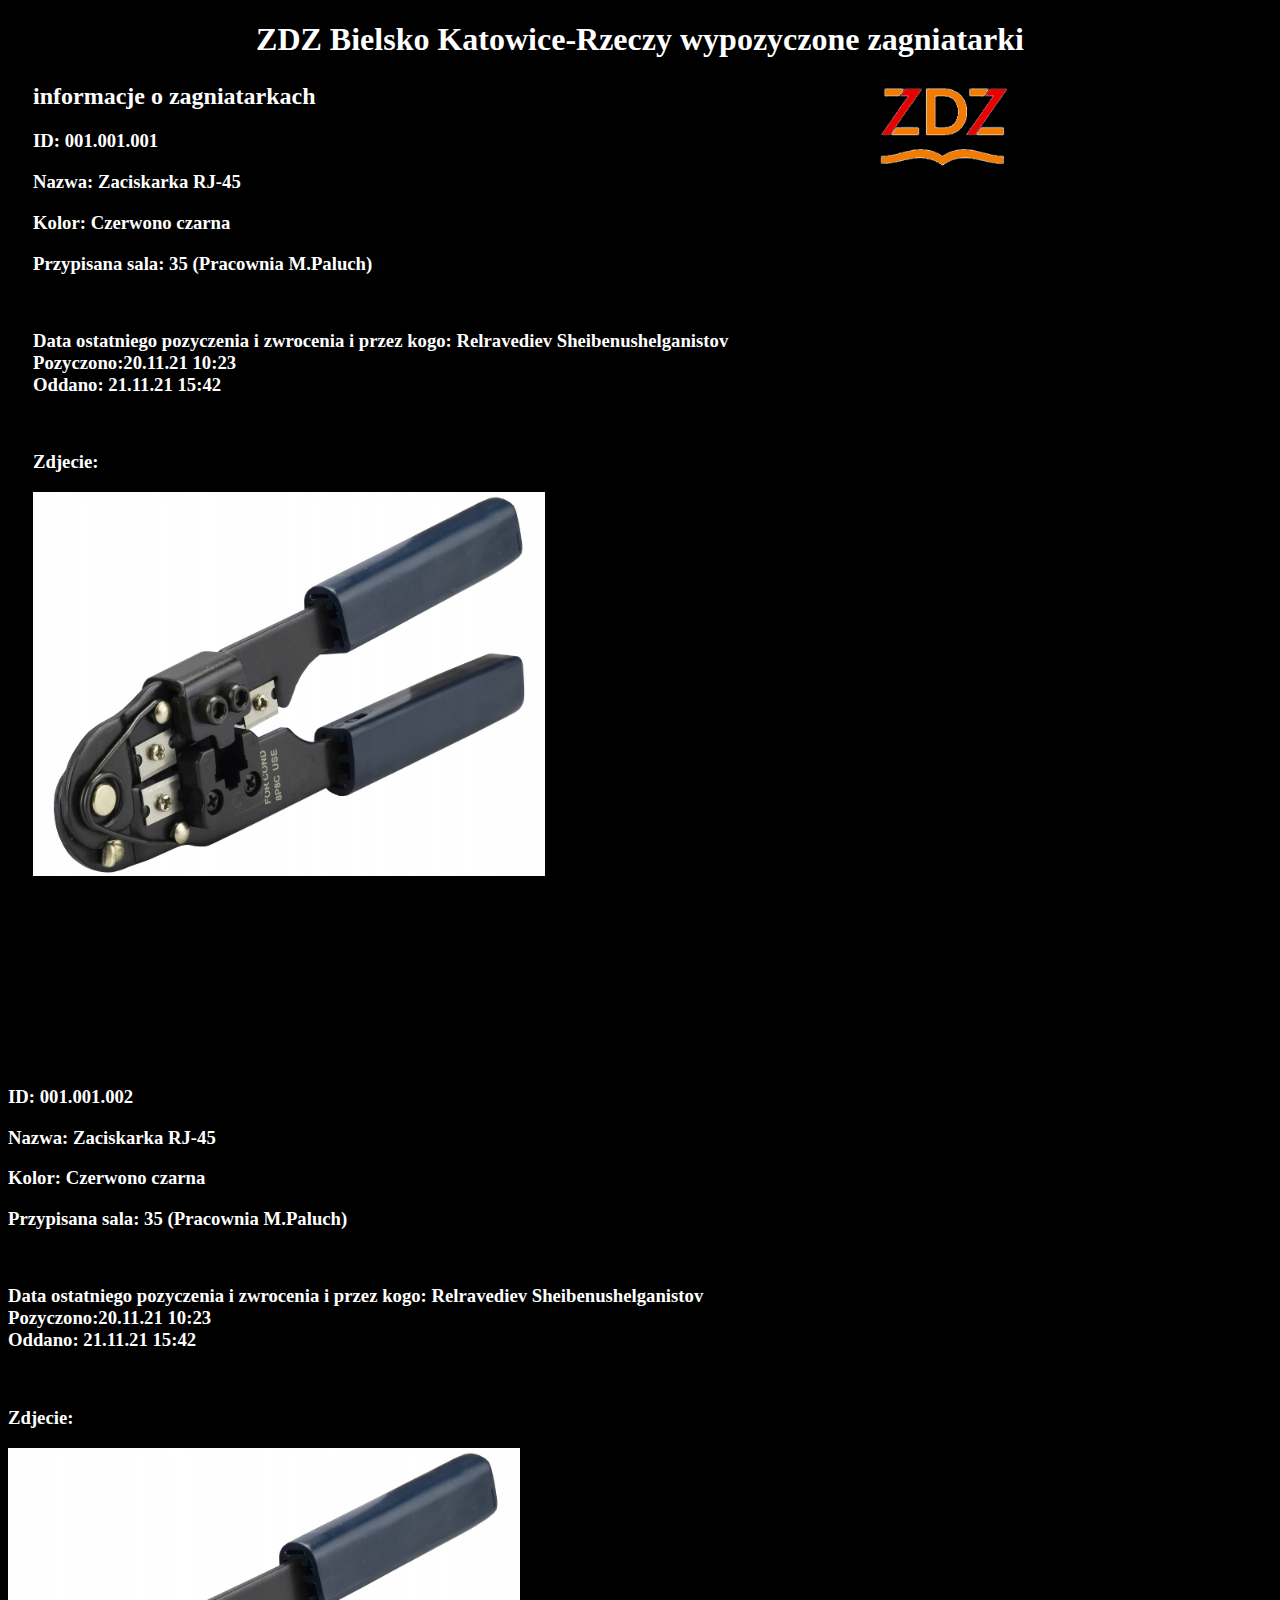
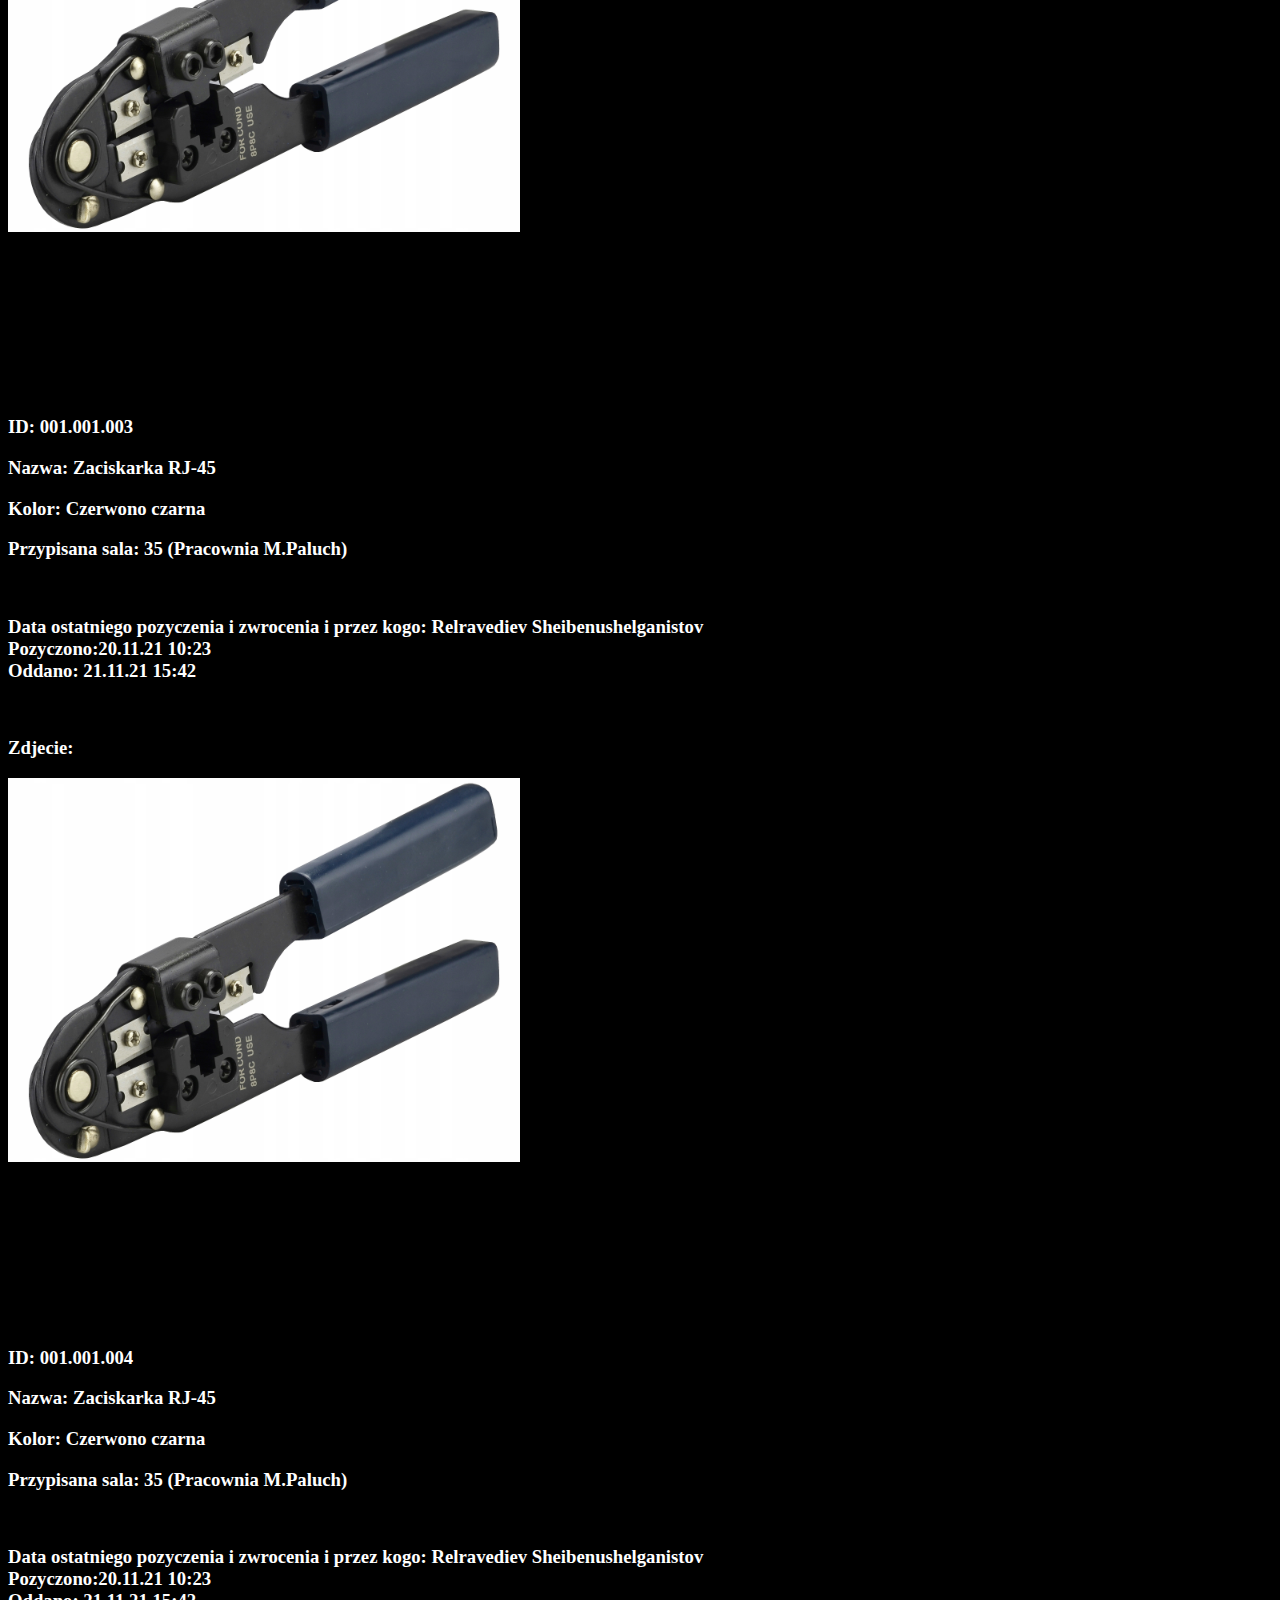
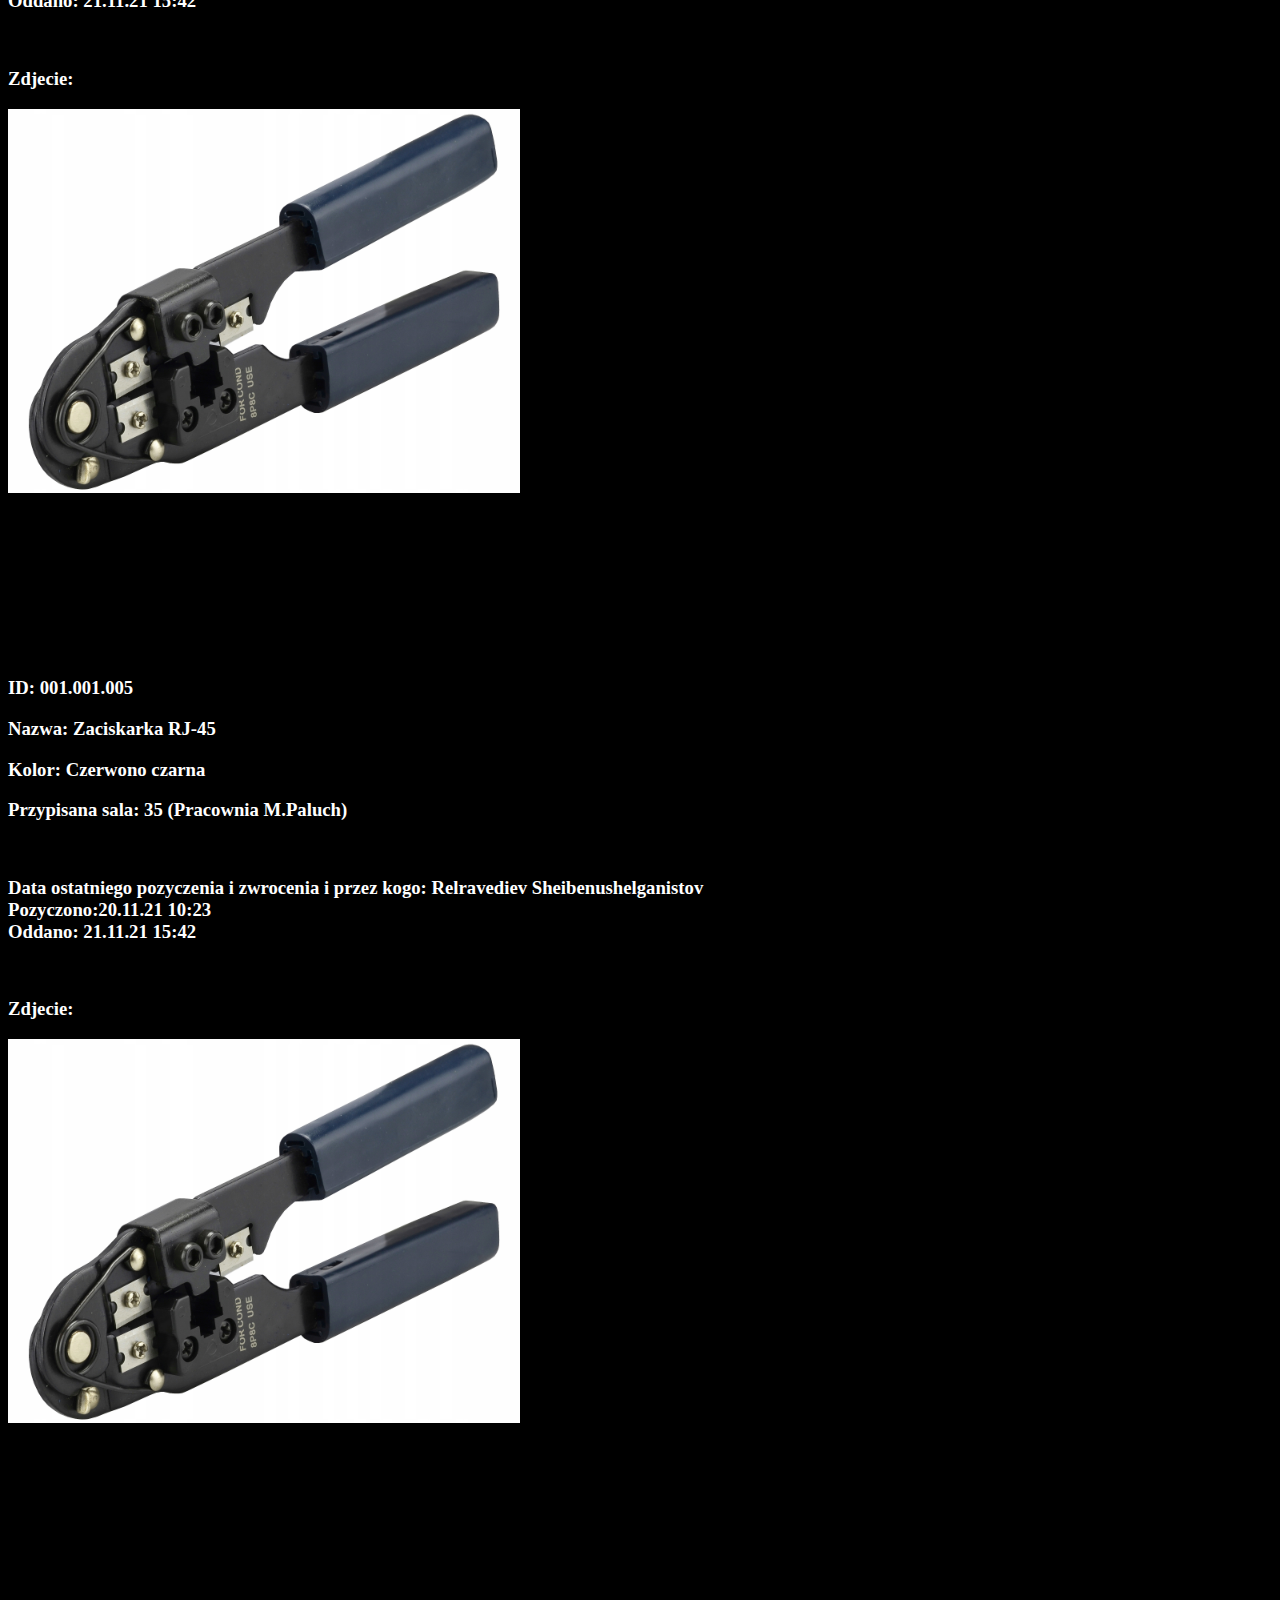
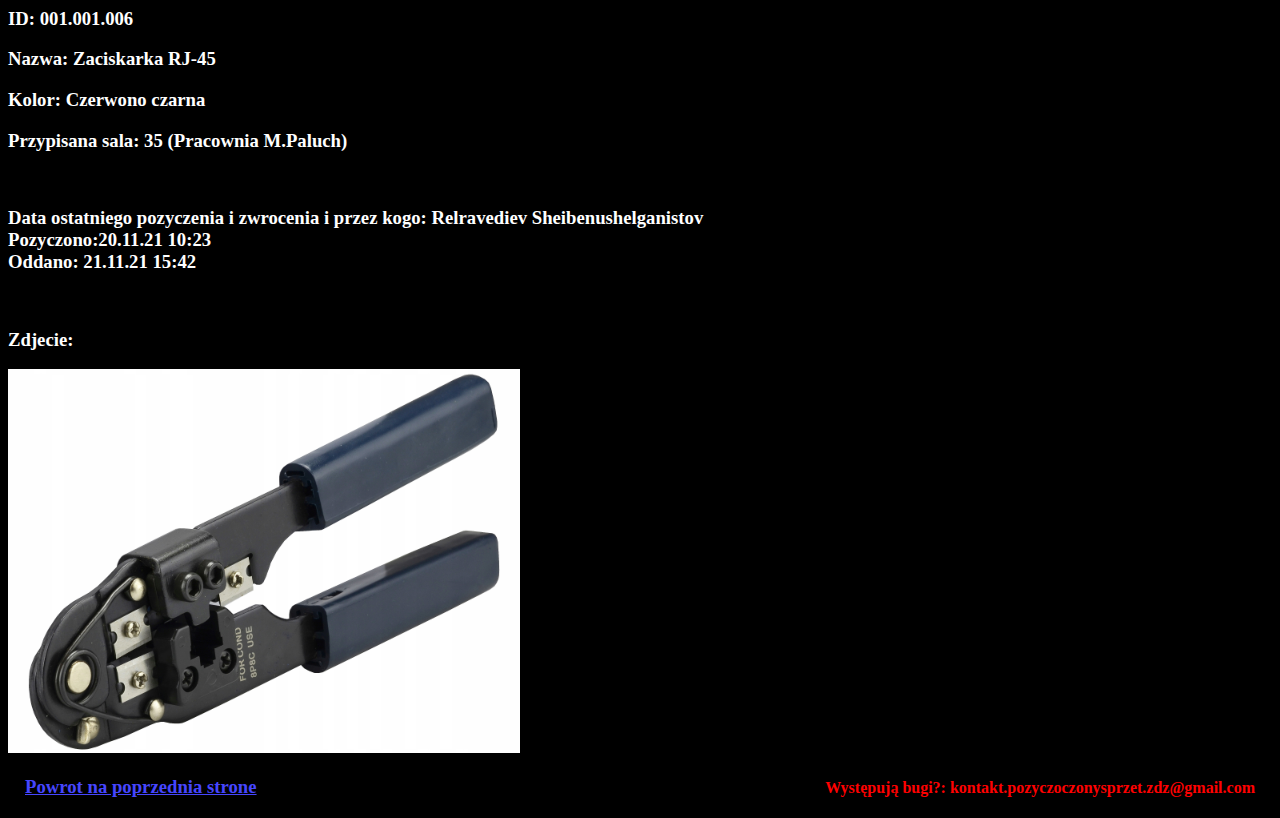
<file: PODSTRONA-zagniatarki.html>
<!--Domyslny URL: https://www.bielsko.zdz.katowice.pl/pozyczone-rzeczy/narzedzia/zagniatarki/-->
<!DOCTYPE html>
<html lang="en">
<head>
    <meta charset="UTF-8">
    <meta http-equiv="X-UA-Compatible" content="IE=edge">
    <meta name="viewport" content="width=device-width, initial-scale=1.0">
    <title>Zagniatarki</title>
    <link rel="stylesheet" href="styl podstrona —rzecz.css" type="text/css" />
    <link rel="icon" href="ikona.png">
</head>
<header>
    <center><h1>ZDZ Bielsko Katowice-Rzeczy wypozyczone zagniatarki</h1></center>
</header>
<body>

    </div>
    
    <div class="logo">
        <div style="float: right" id="logo"><img src="icon.png" alt="ZDZ" width="132vh" height="85vh"></div>
    </div>
    <div class="info">
        <div style=><h2>informacje o zagniatarkach</h2></div>
        <!--Zagniatarka 001-->
        <div style=><h3>ID: 001.001.001</h3></div>
        <div style=><h3>Nazwa: Zaciskarka RJ-45</h3></div>
        <div style=><h3>Kolor: Czerwono czarna</h3></div>
        <div style=><h3>Przypisana sala: 35 (Pracownia M.Paluch)</h3></div>
        <br/>
        <div style=><h3>Data ostatniego pozyczenia i zwrocenia i przez kogo: Relravediev Sheibenushelganistov <br/> Pozyczono:20.11.21 10:23 <br/> Oddano: 21.11.21 15:42</h3></div>
        <br/>
        <div style=><h3>Zdjecie:</h3><img src="Zaciskarka.jfif" alt="Zaciskarka" width="512" height="384"></div>
    </div>
    <br>
    <br>
    <br>
    <br>
    <br>
    <br>
    <br>
    <br>
    <br>
        <!--Zagniatarka 002-->
        <div style=><h3>ID: 001.001.002</h3></div>
        <div style=><h3>Nazwa: Zaciskarka RJ-45</h3></div>
        <div style=><h3>Kolor: Czerwono czarna</h3></div>
        <div style=><h3>Przypisana sala: 35 (Pracownia M.Paluch)</h3></div>
        <br/>
        <div style=><h3>Data ostatniego pozyczenia i zwrocenia i przez kogo: Relravediev Sheibenushelganistov <br/> Pozyczono:20.11.21 10:23 <br/> Oddano: 21.11.21 15:42</h3></div>
        <br/>
        <div style=><h3>Zdjecie:</h3><img src="Zaciskarka.jfif" alt="Zaciskarka" width="512vh" height="384vh"></div>
    </div>
    <br>
    <br>
    <br>
    <br>
    <br>
    <br>
    <br>
    <br>
    <br>
        <!--Zagniatarka 003-->
        <div style=><h3>ID: 001.001.003</h3></div>
        <div style=><h3>Nazwa: Zaciskarka RJ-45</h3></div>
        <div style=><h3>Kolor: Czerwono czarna</h3></div>
        <div style=><h3>Przypisana sala: 35 (Pracownia M.Paluch)</h3></div>
        <br/>
        <div style=><h3>Data ostatniego pozyczenia i zwrocenia i przez kogo: Relravediev Sheibenushelganistov <br/> Pozyczono:20.11.21 10:23 <br/> Oddano: 21.11.21 15:42</h3></div>
        <br/>
        <div style=><h3>Zdjecie:</h3><img src="Zaciskarka.jfif" alt="Zaciskarka" width="512vh" height="384vh"></div>
    </div>
    <br>
    <br>
    <br>
    <br>
    <br>
    <br>
    <br>
    <br>
    <br>
        <!--Zagniatarka 004-->
        <div style=><h3>ID: 001.001.004</h3></div>
        <div style=><h3>Nazwa: Zaciskarka RJ-45</h3></div>
        <div style=><h3>Kolor: Czerwono czarna</h3></div>
        <div style=><h3>Przypisana sala: 35 (Pracownia M.Paluch)</h3></div>
        <br/>
        <div style=><h3>Data ostatniego pozyczenia i zwrocenia i przez kogo: Relravediev Sheibenushelganistov <br/> Pozyczono:20.11.21 10:23 <br/> Oddano: 21.11.21 15:42</h3></div>
        <br/>
        <div style=><h3>Zdjecie:</h3><img src="Zaciskarka.jfif" alt="Zaciskarka" width="512vh" height="384vh"></div>
    </div>
    <br>
    <br>
    <br>
    <br>
    <br>
    <br>
    <br>
    <br>
    <br>
        <!--Zagniatarka 005-->
        <div style=><h3>ID: 001.001.005</h3></div>
        <div style=><h3>Nazwa: Zaciskarka RJ-45</h3></div>
        <div style=><h3>Kolor: Czerwono czarna</h3></div>
        <div style=><h3>Przypisana sala: 35 (Pracownia M.Paluch)</h3></div>
        <br/>
        <div style=><h3>Data ostatniego pozyczenia i zwrocenia i przez kogo: Relravediev Sheibenushelganistov <br/> Pozyczono:20.11.21 10:23 <br/> Oddano: 21.11.21 15:42</h3></div>
        <br/>
        <div style=><h3>Zdjecie:</h3><img src="Zaciskarka.jfif" alt="Zaciskarka" width="512vh" height="384vh"></div>
    </div>
    <br>
    <br>
    <br>
    <br>
    <br>
    <br>
    <br>
    <br>
    <br>
        <!--Zagniatarka 006-->
        <div style=><h3>ID: 001.001.006</h3></div>
        <div style=><h3>Nazwa: Zaciskarka RJ-45</h3></div>
        <div style=><h3>Kolor: Czerwono czarna</h3></div>
        <div style=><h3>Przypisana sala: 35 (Pracownia M.Paluch)</h3></div>
        <br/>
        <div style=><h3>Data ostatniego pozyczenia i zwrocenia i przez kogo: Relravediev Sheibenushelganistov <br/> Pozyczono:20.11.21 10:23 <br/> Oddano: 21.11.21 15:42</h3></div>
        <br/>
        <div style=><h3>Zdjecie:</h3><img src="Zaciskarka.jfif" alt="Zaciskarka" width="512vh" height="384vh"></div>
    </div>
    <div class="kontakt">
        <div style=><h4>Występują bugi?: kontakt.pozyczoczonysprzet.zdz@gmail.com</h4></div>
    </div>
    <div class="wracanie">
        <div style=><a href="GLOWNA STRONA.html"><h3>Powrot na poprzednia strone</h3></a></div>
    </div>
</body>
</html>

<style type="text/css">
    a:link {color: rgb(70, 70, 255);}
    a:visited {color: rgb(0, 0, 255);}
</style>

<!-- 
    <a href="N:\Kolko informatyczne/index.html">Strona Główna</a>
    <a href="#">kategioria-zagniatarki</a>
-->

<!--Oprogramowanie stworzone przez Mateusz Bathelt Kl2aTiP-->
<!--Wersja 1.01.06.-->
</file>
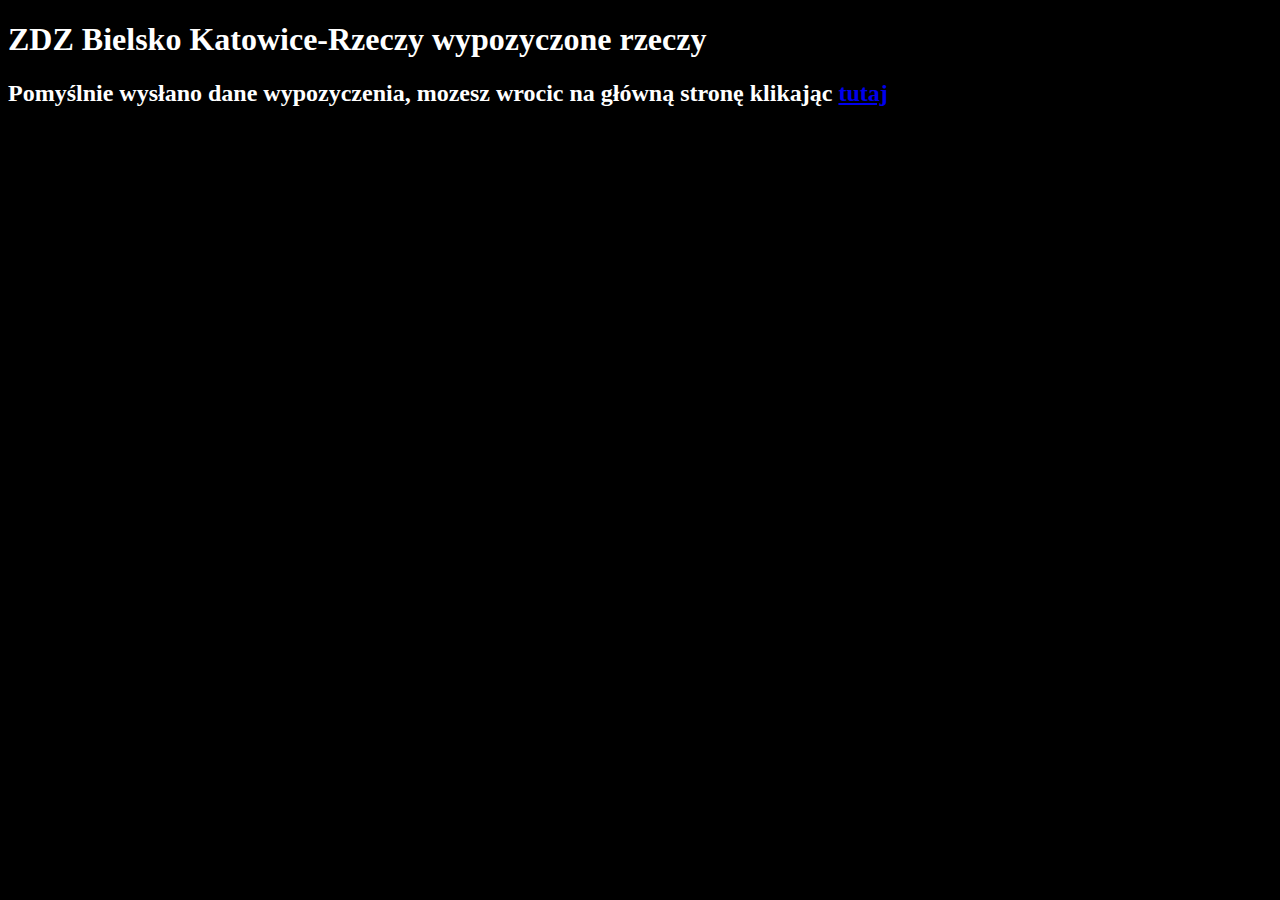
<file: potwierdzenie wyslania.html>
<!DOCTYPE html>
<!--Domyslny URL: https://www.bielsko.zdz.katowice.pl/pozyczone-rzeczy/-->
<html lang="en">
<head>
    <meta charset="UTF-8">
    <meta http-equiv="X-UA-Compatible" content="IE=edge">
    <meta name="viewport" content="width=device-width, initial-scale=1.0">
    <title>Pozyczone rzeczy-ZDZ</title>
    <link rel="stylesheet" href="styl - glowna strona.css" type="text/css" />
    <link rel="icon" href="ikona.png">
    
</head>
<header>
    <h1>ZDZ Bielsko Katowice-Rzeczy wypozyczone rzeczy</h1>
    <h2><strong>Pomyślnie wysłano dane wypozyczenia, mozesz wrocic na główną stronę klikając <a href="index.html" <h2>tutaj</h2></a></strong></h2>
</header>
</file>
<file: styl - glowna strona.css>
body
{
    background-color:rgb(0, 0, 0);
    color:rgb(255, 255, 255);
}

.container
{
	
}

.kontakt
{
    color:rgb(255, 0, 0);
    position: absolute; right: 25px;
}

.kategoria
{
    color:salmon
}
</file>
<file: styl podstrona —rzecz.css>
body
{
    background-color:rgb(0, 0, 0);
    color:rgb(255, 255, 255);
}

#data
{
    width: 1000px;
    margin-left: auto;
    margin-right: auto;
}

.logo
{
    width: 975px;
    margin: 25px;
}

.info
{
    width: 975px;
    margin: 25px;
}

.kontakt
{
    color:rgb(255, 0, 0);
    position: absolute; right: 25px;
}
.wracanie
{
    color:rgb(0, 255, 0);
    position: absolute; left: 25px;
}

.Form
{
	margin-left: 5%;
}
</file>
